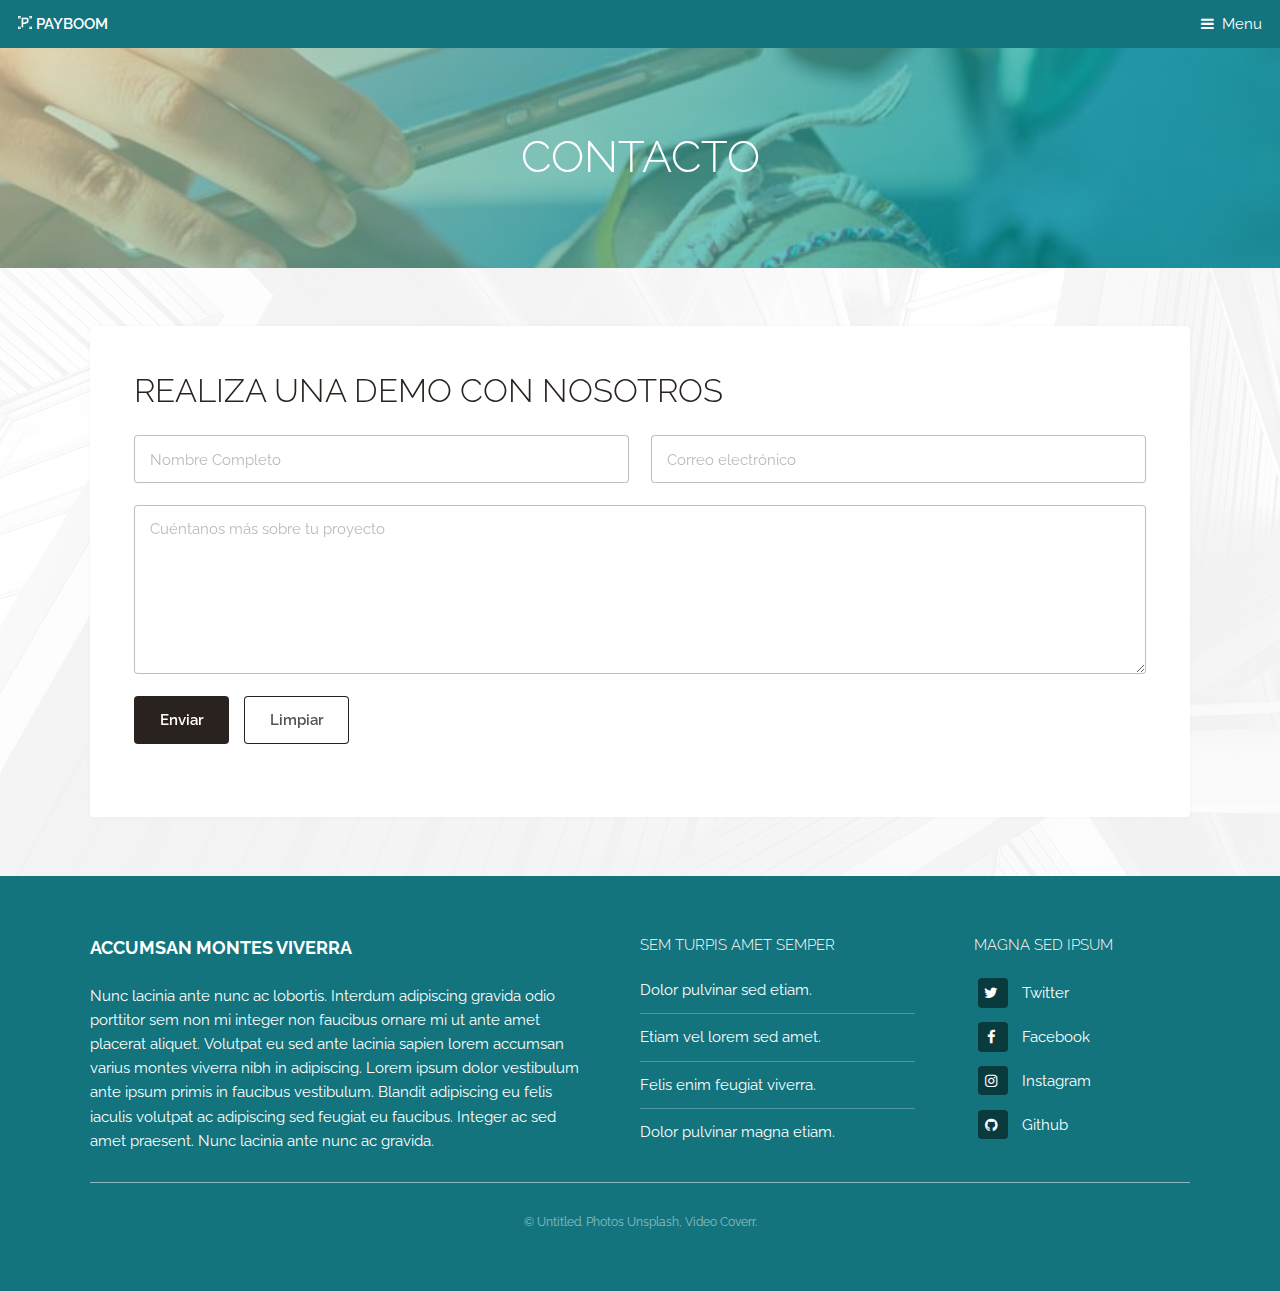
<file: generic.html>
<!DOCTYPE HTML>
<!--
	Industrious by TEMPLATED
	templated.co @templatedco
	Released for free under the Creative Commons Attribution 3.0 license (templated.co/license)
-->
<html>

<head>
	<title>PAYBOOM</title>
	<meta charset="utf-8" />
	<meta name="viewport" content="width=device-width, initial-scale=1, user-scalable=no" />
	<link rel="icon" type="image/png" href="images/flavicon.png">
	<meta name="description" content="" />
	<meta name="keywords" content="" />
	<link rel="stylesheet" href="assets/css/main.css" />
	<meta name="google-site-verification" content="z48ToynEl0K46MKiCW2M6bCkTtsG1cYD9GtFpRckdh0" />

	<!-- Global site tag (gtag.js) - Google Analytics -->
	<script async src="https://www.googletagmanager.com/gtag/js?id=G-PHQSEPRS6F"></script>
	<script>
	window.dataLayer = window.dataLayer || [];
	function gtag(){dataLayer.push(arguments);}
	gtag('js', new Date());

	gtag('config', 'G-PHQSEPRS6F');
	</script>
</head>

<body class="is-preload">

	<!-- Header -->
	<header id="header">
		<a class="logo" href="index.html"><img src="images/logo.png" height="28%"> PAYBOOM</a>
		<nav>
			<a href="#menu">Menu</a>
		</nav>
	</header>

	<!-- Nav -->
	<nav id="menu">
		<ul class="links">
			<li><a href="index.html">Inicio</a></li>
			<li><a href="generic.html">Contactanos</a></li>
		</ul>
	</nav>

	<!-- Heading -->
	<div id="heading">
		<h1>CONTACTO</h1>
	</div>

	<!-- Main -->
	<section id="main" class="wrapper">
		<div class="inner">
			<div class="content">
				<header>
					<h2>Realiza una demo con nosotros</h2>
				</header>

				<form method="post" action="#">
					<div class="row gtr-uniform">
						<div class="col-6 col-12-xsmall">
							<input type="text" name="name" id="name" value="" placeholder="Nombre Completo" />
						</div>
						<div class="col-6 col-12-xsmall">
							<input type="email" name="email" id="email" value="" placeholder="Correo electrónico" />
						</div>
						<!-- Break -->
						<!-- Break -->
						<div class="col-12">
							<textarea name="textarea" id="textarea" placeholder="Cuéntanos más sobre tu proyecto"
								rows="6"></textarea>
						</div>
						<!-- Break -->
						<div class="col-12">
							<ul class="actions">
								<li><input type="submit" value="Enviar" class="primary" /></li>
								<li><input type="reset" value="Limpiar" /></li>
							</ul>
						</div>
					</div>
				</form>
			</div>
		</div>
	</section>

	<!-- Footer -->
	<footer id="footer">
		<div class="inner">
			<div class="content">
				<section>
					<h3>Accumsan montes viverra</h3>
					<p>Nunc lacinia ante nunc ac lobortis. Interdum adipiscing gravida odio porttitor sem non mi integer
						non faucibus ornare mi ut ante amet placerat aliquet. Volutpat eu sed ante lacinia sapien lorem
						accumsan varius montes viverra nibh in adipiscing. Lorem ipsum dolor vestibulum ante ipsum
						primis in faucibus vestibulum. Blandit adipiscing eu felis iaculis volutpat ac adipiscing sed
						feugiat eu faucibus. Integer ac sed amet praesent. Nunc lacinia ante nunc ac gravida.</p>
				</section>
				<section>
					<h4>Sem turpis amet semper</h4>
					<ul class="alt">
						<li><a href="#">Dolor pulvinar sed etiam.</a></li>
						<li><a href="#">Etiam vel lorem sed amet.</a></li>
						<li><a href="#">Felis enim feugiat viverra.</a></li>
						<li><a href="#">Dolor pulvinar magna etiam.</a></li>
					</ul>
				</section>
				<section>
					<h4>Magna sed ipsum</h4>
					<ul class="plain">
						<li><a href="#"><i class="icon fa-twitter">&nbsp;</i>Twitter</a></li>
						<li><a href="#"><i class="icon fa-facebook">&nbsp;</i>Facebook</a></li>
						<li><a href="#"><i class="icon fa-instagram">&nbsp;</i>Instagram</a></li>
						<li><a href="#"><i class="icon fa-github">&nbsp;</i>Github</a></li>
					</ul>
				</section>
			</div>
			<div class="copyright">
				&copy; Untitled. Photos <a href="https://unsplash.co">Unsplash</a>, Video <a
					href="https://coverr.co">Coverr</a>.
			</div>
		</div>
	</footer>

	<!-- Scripts -->
	<script src="assets/js/jquery.min.js"></script>
	<script src="assets/js/browser.min.js"></script>
	<script src="assets/js/breakpoints.min.js"></script>
	<script src="assets/js/util.js"></script>
	<script src="assets/js/main.js"></script>

</body>

</html>
</file>
<file: assets/css/main.css>
@import url(font-awesome.min.css);
@import url("https://fonts.googleapis.com/css?family=Raleway:200,300,400,500,600");
/*
	Industrious by TEMPLATED
	templated.co @templatedco
	Released for free under the Creative Commons Attribution 3.0 license (templated.co/license)
*/
/* Basic */
@-ms-viewport {
  width: device-width; }
body {
  -ms-overflow-style: scrollbar; }

@media screen and (max-width: 480px) {
  html, body {
    min-width: 320px; } }
html {
  box-sizing: border-box; }

*, *:before, *:after {
  box-sizing: inherit; }

body {
  background: #ffffff; }
  body.is-preload *, body.is-preload *:before, body.is-preload *:after {
    -moz-animation: none !important;
    -webkit-animation: none !important;
    -ms-animation: none !important;
    animation: none !important;
    -moz-transition: none !important;
    -webkit-transition: none !important;
    -ms-transition: none !important;
    transition: none !important; }

html, body, div, span, applet, object,
iframe, h1, h2, h3, h4, h5, h6, p, blockquote,
pre, a, abbr, acronym, address, big, cite,
code, del, dfn, em, img, ins, kbd, q, s, samp,
small, strike, strong, sub, sup, tt, var, b,
u, i, center, dl, dt, dd, ol, ul, li, fieldset,
form, label, legend, table, caption, tbody,
tfoot, thead, tr, th, td, article, aside,
canvas, details, embed, figure, figcaption,
footer, header, hgroup, menu, nav, output, ruby,
section, summary, time, mark, audio, video {
  margin: 0;
  padding: 0;
  border: 0;
  font-size: 100%;
  font: inherit;
  vertical-align: baseline; }

article, aside, details, figcaption, figure,
footer, header, hgroup, menu, nav, section {
  display: block; }

body {
  line-height: 1; }

ol, ul {
  list-style: none; }

blockquote, q {
  quotes: none; }
  blockquote:before, blockquote:after, q:before, q:after {
    content: '';
    content: none; }

table {
  border-collapse: collapse;
  border-spacing: 0; }

body {
  -webkit-text-size-adjust: none; }

mark {
  background-color: transparent;
  color: inherit; }

input::-moz-focus-inner {
  border: 0;
  padding: 0; }

input, select, textarea {
  -moz-appearance: none;
  -webkit-appearance: none;
  -ms-appearance: none;
  appearance: none; }

/* Typography */
html {
  font-size: 13pt; }
  @media screen and (max-width: 1680px) {
    html {
      font-size: 11pt; } }
  @media screen and (max-width: 980px) {
    html {
      font-size: 12pt; } }
  @media screen and (max-width: 480px) {
    html {
      font-size: 11pt; } }

body {
  background-color: #ffffff;
  color: #29221F; }

body, input, select, textarea {
  font-family: "Raleway", Arial, Helvetica, sans-serif;
  font-weight: 400;
  font-size: 1rem;
  line-height: 1.65; }

a {
  -moz-transition: color 0.2s ease-in-out;
  -webkit-transition: color 0.2s ease-in-out;
  -ms-transition: color 0.2s ease-in-out;
  transition: color 0.2s ease-in-out;
  text-decoration: underline; }
  a:hover {
    text-decoration: none; }

strong, b {
  font-weight: 600; }

em, i {
  font-style: italic; }

p {
  margin: 0 0 2rem 0; }

header.special {
  text-align: center;
  margin-bottom: 4rem; }
  header.special p {
    max-width: 75%;
    margin-left: auto;
    margin-right: auto; }

h1, h2, h3, h4, h5, h6 {
  font-weight: 300;
  line-height: 1.5;
  text-transform: uppercase;
  margin: 0 0 1.5rem 0; }
  h1 a, h2 a, h3 a, h4 a, h5 a, h6 a {
    color: inherit;
    text-decoration: none; }

h1 {
  font-size: 3rem;
  line-height: 1.2; }

h2 {
  font-size: 2.25rem;
  line-height: 1.3; }

h3 {
  font-size: 1.25rem; 
  font-weight: revert;
}

h4 {
  font-size: 1rem; }

h5 {
  font-size: 0.9rem; }

h6 {
  font-size: 0.7rem; }

@media screen and (max-width: 736px) {
  h1 {
    font-size: 2.75rem;
    line-height: 1.3; }

  h2 {
    font-size: 1.75rem;
    line-height: 1.5; }

  h3 {
    font-size: 1.25rem; } }
sub {
  font-size: 0.8rem;
  position: relative;
  top: 0.5rem; }

sup {
  font-size: 0.8rem;
  position: relative;
  top: -0.5rem; }

blockquote {
  border-left: solid 0.5rem;
  font-style: italic;
  margin: 0 0 2rem 0;
  padding: 1rem 0 1rem 2rem; }

code {
  border-radius: 4px;
  border: solid 1px;
  font-family: "Courier New", monospace;
  font-size: 0.9rem;
  margin: 0 0.25rem;
  padding: 0.25rem 0.65rem; }

pre {
  -webkit-overflow-scrolling: touch;
  font-family: "Courier New", monospace;
  font-size: 0.9rem;
  margin: 0 0 2rem 0; }
  pre code {
    display: block;
    line-height: 1.75;
    padding: 1rem 1.5rem;
    overflow-x: auto; }

hr {
  border: 0;
  border-bottom: solid 1px;
  margin: 2rem 0; }
  hr.major {
    margin: 4rem 0; }

input, select, textarea {
  color: #555555; }

a {
  color: #13747D; }

strong, b {
  color: #555555; }

h1, h2, h3, h4, h5, h6 {
  color: #29221F; 
  stroke: darkolivegreen;
}

blockquote {
  border-left-color: rgba(0, 0, 0, 0.25); }

code {
  background: rgba(0, 0, 0, 0.075);
  border-color: rgba(0, 0, 0, 0.25); }

hr {
  border-bottom-color: rgba(0, 0, 0, 0.25); }

/* Inner */
.inner {
  margin: 0 auto;
  width: 75rem;
  max-width: calc(100% - 6rem); }
  @media screen and (max-width: 480px) {
    .inner {
      max-width: calc(100% - 3rem); } }

/* Button */
input[type="submit"],
input[type="reset"],
input[type="button"],
button,
.button {
  -moz-appearance: none;
  -webkit-appearance: none;
  -ms-appearance: none;
  appearance: none;
  -moz-transition: background-color 0.2s ease-in-out, box-shadow 0.2s ease-in-out, color 0.2s ease-in-out;
  -webkit-transition: background-color 0.2s ease-in-out, box-shadow 0.2s ease-in-out, color 0.2s ease-in-out;
  -ms-transition: background-color 0.2s ease-in-out, box-shadow 0.2s ease-in-out, color 0.2s ease-in-out;
  transition: background-color 0.2s ease-in-out, box-shadow 0.2s ease-in-out, color 0.2s ease-in-out;
  border: 0;
  border-radius: 4px;
  cursor: pointer;
  display: inline-block;
  font-weight: 600;
  height: 3.25rem;
  line-height: 3.25rem;
  padding: 0 1.75rem;
  text-align: center;
  text-decoration: none;
  white-space: nowrap; }
  input[type="submit"].small,
  input[type="reset"].small,
  input[type="button"].small,
  button.small,
  .button.small {
    font-size: 0.8rem;
    height: 2.4375rem;
    line-height: 2.4375rem;
    padding: 0 1.25rem; }
  input[type="submit"].large,
  input[type="reset"].large,
  input[type="button"].large,
  button.large,
  .button.large {
    font-size: 1.35rem;
    height: 4.0625rem;
    line-height: 4.0625rem;
    padding: 0 2rem; }
  input[type="submit"].wide,
  input[type="reset"].wide,
  input[type="button"].wide,
  button.wide,
  .button.wide {
    min-width: 13rem; }
  input[type="submit"].icon:before,
  input[type="reset"].icon:before,
  input[type="button"].icon:before,
  button.icon:before,
  .button.icon:before {
    margin-right: 0.5rem; }
  input[type="submit"].fit,
  input[type="reset"].fit,
  input[type="button"].fit,
  button.fit,
  .button.fit {
    width: 100%; }
  input[type="submit"].disabled, input[type="submit"]:disabled,
  input[type="reset"].disabled,
  input[type="reset"]:disabled,
  input[type="button"].disabled,
  input[type="button"]:disabled,
  button.disabled,
  button:disabled,
  .button.disabled,
  .button:disabled {
    pointer-events: none;
    opacity: 0.25; }

input[type="submit"],
input[type="reset"],
input[type="button"],
button,
.button {
  background-color: transparent;
  box-shadow: inset 0 0 0 1px #29221F;
  color: #555555 !important; }
  input[type="submit"]:hover,
  input[type="reset"]:hover,
  input[type="button"]:hover,
  button:hover,
  .button:hover {
    box-shadow: inset 0 0 0 1px #0ABFBC;
    color: #0ABFBC !important; }
    input[type="submit"]:hover:active,
    input[type="reset"]:hover:active,
    input[type="button"]:hover:active,
    button:hover:active,
    .button:hover:active {
      background-color: rgba(206, 27, 40, 0.25); }
  input[type="submit"].primary,
  input[type="reset"].primary,
  input[type="button"].primary,
  button.primary,
  .button.primary {
    box-shadow: none;
    background-color: #29221F;
    color: #ffffff !important; }
    input[type="submit"].primary:hover,
    input[type="reset"].primary:hover,
    input[type="button"].primary:hover,
    button.primary:hover,
    .button.primary:hover {
      background-color: #13747D;
      box-shadow: none; }
      input[type="submit"].primary:hover:active,
      input[type="reset"].primary:hover:active,
      input[type="button"].primary:hover:active,
      button.primary:hover:active,
      .button.primary:hover:active {
        background-color: #b71824; }

/* Form */
form {
  margin: 0 0 2rem 0; }

input[type="text"],
input[type="number"],
input[type="password"],
input[type="email"],
input[type="tel"],
input[type="search"],
input[type="url"],
select,
textarea {
  -moz-appearance: none;
  -webkit-appearance: none;
  -ms-appearance: none;
  appearance: none;
  border-radius: 4px;
  border: none;
  border: solid 1px;
  color: inherit;
  display: block;
  outline: 0;
  padding: 0 1rem;
  text-decoration: none;
  width: 100%; }
  input[type="text"]:invalid,
  input[type="number"]:invalid,
  input[type="password"]:invalid,
  input[type="email"]:invalid,
  input[type="tel"]:invalid,
  input[type="search"]:invalid,
  input[type="url"]:invalid,
  select:invalid,
  textarea:invalid {
    box-shadow: none; }

label {
  display: block;
  font-size: 1rem;
  font-weight: 600;
  margin: 0 0 1rem 0; }

input[type="text"],
input[type="number"],
input[type="password"],
input[type="email"],
input[type="tel"],
input[type="search"],
input[type="url"] {
  height: 3.25rem; }

select {
  background-size: 1.25rem;
  background-repeat: no-repeat;
  background-position: calc(100% - 1rem) center;
  height: 3.25rem;
  padding-right: 3.25rem;
  text-overflow: ellipsis; }
  select:focus::-ms-value {
    background-color: transparent; }
  select::-ms-expand {
    display: none; }

textarea {
  padding: 0.75rem 1rem; }

input[type="checkbox"],
input[type="radio"] {
  -moz-appearance: none;
  -webkit-appearance: none;
  -ms-appearance: none;
  appearance: none;
  display: block;
  float: left;
  margin-right: -2rem;
  opacity: 0;
  width: 1rem;
  z-index: -1; }
  input[type="checkbox"] + label,
  input[type="radio"] + label {
    text-decoration: none;
    cursor: pointer;
    display: inline-block;
    font-size: 1rem;
    font-weight: 400;
    padding-left: 2.825rem;
    padding-right: 0.875rem;
    position: relative; }
    input[type="checkbox"] + label:before,
    input[type="radio"] + label:before {
      -moz-osx-font-smoothing: grayscale;
      -webkit-font-smoothing: antialiased;
      font-family: FontAwesome;
      font-style: normal;
      font-weight: normal;
      text-transform: none !important; }
    input[type="checkbox"] + label:before,
    input[type="radio"] + label:before {
      border-radius: 4px;
      border: solid 1px;
      content: '';
      display: inline-block;
      height: 1.95rem;
      left: 0;
      line-height: 1.86875rem;
      position: absolute;
      text-align: center;
      top: -0.1625rem;
      width: 1.95rem; }
  input[type="checkbox"]:checked + label:before,
  input[type="radio"]:checked + label:before {
    content: '\f00c'; }

input[type="checkbox"] + label:before {
  border-radius: 4px; }

input[type="radio"] + label:before {
  border-radius: 100%; }

::-webkit-input-placeholder {
  opacity: 1.0; }

:-moz-placeholder {
  opacity: 1.0; }

::-moz-placeholder {
  opacity: 1.0; }

:-ms-input-placeholder {
  opacity: 1.0; }

label {
  color: #555555; }

input[type="text"],
input[type="number"],
input[type="password"],
input[type="email"],
input[type="tel"],
input[type="search"],
input[type="url"],
select,
textarea {
  /*! background-color: rgba(0, 0, 0, 0.075); */
  border-color: rgba(0, 0, 0, 0.25); }
  input[type="text"]:focus,
  input[type="number"]:focus,
  input[type="password"]:focus,
  input[type="email"]:focus,
  input[type="tel"]:focus,
  input[type="search"]:focus,
  input[type="url"]:focus,
  select:focus,
  textarea:focus {
    border-color: #0ABFBC;
    box-shadow: 0 0 0 1px #0ABFBC; }

select {
  background-image: url("data:image/svg+xml;charset=utf8,%3Csvg xmlns='http://www.w3.org/2000/svg' width='40' height='40' preserveAspectRatio='none' viewBox='0 0 40 40'%3E%3Cpath d='M9.4,12.3l10.4,10.4l10.4-10.4c0.2-0.2,0.5-0.4,0.9-0.4c0.3,0,0.6,0.1,0.9,0.4l3.3,3.3c0.2,0.2,0.4,0.5,0.4,0.9 c0,0.4-0.1,0.6-0.4,0.9L20.7,31.9c-0.2,0.2-0.5,0.4-0.9,0.4c-0.3,0-0.6-0.1-0.9-0.4L4.3,17.3c-0.2-0.2-0.4-0.5-0.4-0.9 c0-0.4,0.1-0.6,0.4-0.9l3.3-3.3c0.2-0.2,0.5-0.4,0.9-0.4S9.1,12.1,9.4,12.3z' fill='rgba(0, 0, 0, 0.25)' /%3E%3C/svg%3E"); }
  select option {
    color: #444444;
    background-color: #ffffff; }

input[type="checkbox"] + label,
input[type="radio"] + label {
  color: #444444; }
  input[type="checkbox"] + label:before,
  input[type="radio"] + label:before {
    background: rgba(0, 0, 0, 0.075);
    border-color: rgba(0, 0, 0, 0.25); }
input[type="checkbox"]:checked + label:before,
input[type="radio"]:checked + label:before {
  background-color: #ce1b28;
  border-color: #ce1b28;
  color: #ffffff; }
input[type="checkbox"]:focus + label:before,
input[type="radio"]:focus + label:before {
  border-color: #ce1b28;
  box-shadow: 0 0 0 1px #ce1b28; }

::-webkit-input-placeholder {
  color: #bbbbbb !important; }

:-moz-placeholder {
  color: #bbbbbb !important; }

::-moz-placeholder {
  color: #bbbbbb !important; }

:-ms-input-placeholder {
  color: #bbbbbb !important; }

/* List */
ol {
  list-style: decimal;
  margin: 0 0 2rem 0;
  padding-left: 1.25rem; }
  ol li {
    padding-left: 0.25rem; }

ul {
  list-style: disc;
  margin: 0 0 2rem 0;
  padding-left: 1rem; }
  ul li {
    padding-left: 0.325rem; }
  ul.plain {
    list-style: none;
    padding-left: 0; }
    ul.plain li {
      margin-bottom: 1rem; }
      ul.plain li .icon {
        border-radius: 4px;
        color: #ffffff;
        display: inline-block;
        margin-right: 1rem;
        text-align: center;
        width: 2rem;
        height: 2rem;
        line-height: 2rem;
        background: rgba(0, 0, 0, 0.5); }
  ul.alt {
    list-style: none;
    padding-left: 0; }
    ul.alt li {
      border-top: solid 1px;
      padding: 0.75rem 0; }
      ul.alt li:first-child {
        border-top: 0;
        padding-top: 0; }
      ul.alt li:last-child {
        padding-bottom: 0; }

dl {
  margin: 0 0 2rem 0; }
  dl dt {
    display: block;
    font-weight: 600;
    margin: 0 0 1rem 0; }
  dl dd {
    margin-left: 1.5rem; }

ul.alt li {
  border-top-color: rgba(0, 0, 0, 0.25); }

/* Table */
.table-wrapper {
  -webkit-overflow-scrolling: touch;
  overflow-x: auto; }

table {
  margin: 0 0 2rem 0;
  width: 100%; }
  table tbody tr {
    border: solid 1px;
    border-left: 0;
    border-right: 0; }
  table td {
    padding: 0.75rem 0.75rem; }
  table th {
    font-size: 0.9rem;
    font-weight: 600;
    padding: 0 0.75rem 0.75rem 0.75rem;
    text-align: left; }
  table thead {
    border-bottom: solid 2px; }
  table tfoot {
    border-top: solid 2px; }
  table.alt {
    border-collapse: separate; }
    table.alt tbody tr td {
      border: solid 1px;
      border-left-width: 0;
      border-top-width: 0; }
      table.alt tbody tr td:first-child {
        border-left-width: 1px; }
    table.alt tbody tr:first-child td {
      border-top-width: 1px; }
    table.alt thead {
      border-bottom: 0; }
    table.alt tfoot {
      border-top: 0; }

table tbody tr {
  border-color: rgba(0, 0, 0, 0.25); }
  table tbody tr:nth-child(2n + 1) {
    background-color: rgba(0, 0, 0, 0.075); }
table th {
  color: #555555; }
table thead {
  border-bottom-color: rgba(0, 0, 0, 0.25); }
table tfoot {
  border-top-color: rgba(0, 0, 0, 0.25); }
table.alt tbody tr td {
  border-color: rgba(0, 0, 0, 0.25); }

/* Highlights */
.highlights {
  width: 100%;
  margin: 2.5rem 0;
  display: -moz-flex;
  display: -webkit-flex;
  display: -ms-flex;
  display: flex;
  -moz-flex-wrap: wrap;
  -webkit-flex-wrap: wrap;
  -ms-flex-wrap: wrap;
  flex-wrap: wrap;
  -moz-align-items: -moz-stretch;
  -webkit-align-items: -webkit-stretch;
  -ms-align-items: -ms-stretch;
  align-items: stretch; }
  .highlights > * {
    -moz-flex-shrink: 1;
    -webkit-flex-shrink: 1;
    -ms-flex-shrink: 1;
    flex-shrink: 1;
    -moz-flex-grow: 0;
    -webkit-flex-grow: 0;
    -ms-flex-grow: 0;
    flex-grow: 0; }
  .highlights > * {
    width: 33.3333333333%; }
  .highlights > * {
    padding: 1.5rem;
    width: calc(33.3333333333% + 1rem); }
  .highlights > :nth-child(-n + 3) {
    padding-top: 0; }
  .highlights > :nth-last-child(-n + 3) {
    padding-bottom: 0; }
  .highlights > :nth-child(3n + 1) {
    padding-left: 0; }
  .highlights > :nth-child(3n) {
    padding-right: 0; }
  .highlights > :nth-child(3n + 1),
  .highlights > :nth-child(3n) {
    width: calc(33.3333333333% + -0.5rem); }
  .highlights .content {
    border-radius: 4px;
    height: 100%;
    padding: 3rem;
    text-align: center; 
    color: #29221F;
}
    .highlights .content .icon {
      font-size: 5rem; }
  .highlights > div > :last-child {
    margin-bottom: 0; }
  @media screen and (max-width: 980px) {
    .highlights > * {
      width: 50%; }
    .highlights > * {
      padding: 1rem;
      width: calc(33.3333333333% + 0.6666666667rem); }
    .highlights > :nth-child(-n + 3) {
      padding-top: 1rem; }
    .highlights > :nth-last-child(-n + 3) {
      padding-bottom: 1rem; }
    .highlights > :nth-child(3n + 1) {
      padding-left: 1rem; }
    .highlights > :nth-child(3n) {
      padding-right: 1rem; }
    .highlights > :nth-child(3n + 1),
    .highlights > :nth-child(3n) {
      padding: 1rem;
      width: calc(50% + 1rem); }
    .highlights > * {
      padding: 1rem;
      width: calc(50% + 1rem); }
    .highlights > :nth-child(-n + 2) {
      padding-top: 0; }
    .highlights > :nth-last-child(-n + 2) {
      padding-bottom: 0; }
    .highlights > :nth-child(2n + 1) {
      padding-left: 0; }
    .highlights > :nth-child(2n) {
      padding-right: 0; }
    .highlights > :nth-child(2n + 1),
    .highlights > :nth-child(2n) {
      width: calc(50% + 0rem); }
    .highlights .content {
      padding: 2rem; } }
  @media screen and (max-width: 736px) {
    .highlights > * {
      width: 100%; }
    .highlights > * {
      padding: 1rem;
      width: calc(33.3333333333% + 0.6666666667rem); }
    .highlights > :nth-child(-n + 3) {
      padding-top: 1rem; }
    .highlights > :nth-last-child(-n + 3) {
      padding-bottom: 1rem; }
    .highlights > :nth-child(3n + 1) {
      padding-left: 1rem; }
    .highlights > :nth-child(3n) {
      padding-right: 1rem; }
    .highlights > :nth-child(3n + 1),
    .highlights > :nth-child(3n) {
      padding: 1rem;
      width: calc(100% + 2rem); }
    .highlights > * {
      padding: 1rem;
      width: calc(50% + 1rem); }
    .highlights > :nth-child(-n + 2) {
      padding-top: 1rem; }
    .highlights > :nth-last-child(-n + 2) {
      padding-bottom: 1rem; }
    .highlights > :nth-child(2n + 1) {
      padding-left: 1rem; }
    .highlights > :nth-child(2n) {
      padding-right: 1rem; }
    .highlights > :nth-child(2n + 1),
    .highlights > :nth-child(2n) {
      padding: 1rem;
      width: calc(100% + 2rem); }
    .highlights > * {
      padding: 1rem;
      width: calc(100% + 2rem); }
    .highlights > :nth-child(-n + 1) {
      padding-top: 0; }
    .highlights > :nth-last-child(-n + 1) {
      padding-bottom: 0; }
    .highlights > :nth-child(1n + 1) {
      padding-left: 0; }
    .highlights > :nth-child(1n) {
      padding-right: 0; }
    .highlights > :nth-child(1n + 1),
    .highlights > :nth-child(1n) {
      width: calc(100% + 1rem); } }

.highlights .content {
  background: ;
  box-shadow: 0px 0px 4px 1px rgba(0, 0, 0, 1); }

/* Testimonials */
.testimonials {
  margin: 2.5rem 0;
  width: 100%;
  display: -moz-flex;
  display: -webkit-flex;
  display: -ms-flex;
  display: flex;
  -moz-flex-wrap: wrap;
  -webkit-flex-wrap: wrap;
  -ms-flex-wrap: wrap;
  flex-wrap: wrap;
  -moz-align-items: -moz-stretch;
  -webkit-align-items: -webkit-stretch;
  -ms-align-items: -ms-stretch;
  align-items: stretch; }
  .testimonials > * {
    -moz-flex-shrink: 1;
    -webkit-flex-shrink: 1;
    -ms-flex-shrink: 1;
    flex-shrink: 1;
    -moz-flex-grow: 0;
    -webkit-flex-grow: 0;
    -ms-flex-grow: 0;
    flex-grow: 0; }
  .testimonials > * {
    width: 33.3333333333%; }
  .testimonials > * {
    padding: 1.5rem;
    width: calc(33.3333333333% + 1rem); }
  .testimonials > :nth-child(-n + 3) {
    padding-top: 0; }
  .testimonials > :nth-last-child(-n + 3) {
    padding-bottom: 0; }
  .testimonials > :nth-child(3n + 1) {
    padding-left: 0; }
  .testimonials > :nth-child(3n) {
    padding-right: 0; }
  .testimonials > :nth-child(3n + 1),
  .testimonials > :nth-child(3n) {
    width: calc(33.3333333333% + -0.5rem); }
  .testimonials .content {
    border-radius: 4px;
    height: 100%;
    padding: 3rem; }
    .testimonials .content .author {
      display: -moz-flex;
      display: -webkit-flex;
      display: -ms-flex;
      display: flex;
      -moz-align-items: center;
      -webkit-align-items: center;
      -ms-align-items: center;
      align-items: center; }
      .testimonials .content .author blockquote {
        margin: 0; }
      .testimonials .content .author .image {
        margin-right: 2rem;
        width: 20%; }
        .testimonials .content .author .image img {
          border-radius: 100%;
          max-width: 100%; }
    .testimonials .content .credit {
      font-size: 0.75rem; }
    .testimonials .content p:last-child {
      margin: 0; }
  .testimonials > div > :last-child {
    margin-bottom: 0; }
  @media screen and (max-width: 980px) {
    .testimonials > * {
      width: 50%; }
    .testimonials > * {
      padding: 1rem;
      width: calc(33.3333333333% + 0.6666666667rem); }
    .testimonials > :nth-child(-n + 3) {
      padding-top: 1rem; }
    .testimonials > :nth-last-child(-n + 3) {
      padding-bottom: 1rem; }
    .testimonials > :nth-child(3n + 1) {
      padding-left: 1rem; }
    .testimonials > :nth-child(3n) {
      padding-right: 1rem; }
    .testimonials > :nth-child(3n + 1),
    .testimonials > :nth-child(3n) {
      padding: 1rem;
      width: calc(50% + 1rem); }
    .testimonials > * {
      padding: 1rem;
      width: calc(50% + 1rem); }
    .testimonials > :nth-child(-n + 2) {
      padding-top: 0; }
    .testimonials > :nth-last-child(-n + 2) {
      padding-bottom: 0; }
    .testimonials > :nth-child(2n + 1) {
      padding-left: 0; }
    .testimonials > :nth-child(2n) {
      padding-right: 0; }
    .testimonials > :nth-child(2n + 1),
    .testimonials > :nth-child(2n) {
      width: calc(50% + 0rem); }
    .testimonials .content {
      padding: 2rem; } }
  @media screen and (max-width: 736px) {
    .testimonials > * {
      width: 100%; }
    .testimonials > * {
      padding: 1rem;
      width: calc(33.3333333333% + 0.6666666667rem); }
    .testimonials > :nth-child(-n + 3) {
      padding-top: 1rem; }
    .testimonials > :nth-last-child(-n + 3) {
      padding-bottom: 1rem; }
    .testimonials > :nth-child(3n + 1) {
      padding-left: 1rem; }
    .testimonials > :nth-child(3n) {
      padding-right: 1rem; }
    .testimonials > :nth-child(3n + 1),
    .testimonials > :nth-child(3n) {
      padding: 1rem;
      width: calc(100% + 2rem); }
    .testimonials > * {
      padding: 1rem;
      width: calc(50% + 1rem); }
    .testimonials > :nth-child(-n + 2) {
      padding-top: 1rem; }
    .testimonials > :nth-last-child(-n + 2) {
      padding-bottom: 1rem; }
    .testimonials > :nth-child(2n + 1) {
      padding-left: 1rem; }
    .testimonials > :nth-child(2n) {
      padding-right: 1rem; }
    .testimonials > :nth-child(2n + 1),
    .testimonials > :nth-child(2n) {
      padding: 1rem;
      width: calc(100% + 2rem); }
    .testimonials > * {
      padding: 1rem;
      width: calc(100% + 2rem); }
    .testimonials > :nth-child(-n + 1) {
      padding-top: 0; }
    .testimonials > :nth-last-child(-n + 1) {
      padding-bottom: 0; }
    .testimonials > :nth-child(1n + 1) {
      padding-left: 0; }
    .testimonials > :nth-child(1n) {
      padding-right: 0; }
    .testimonials > :nth-child(1n + 1),
    .testimonials > :nth-child(1n) {
      width: calc(100% + 1rem); } }

.testimonials .content {
  background: #ffffff;
  box-shadow: 0px 0px 4px 1px rgba(0, 0, 0, 0.025); }
  .testimonials .content .credit strong {
    color: #ce1b28; }

/* Actions */
ul.actions {
  display: -moz-flex;
  display: -webkit-flex;
  display: -ms-flex;
  display: flex;
  cursor: default;
  list-style: none;
  margin-left: -1rem;
  padding-left: 0; }
  ul.actions li {
    padding: 0 0 0 1rem;
    vertical-align: middle; }
  ul.actions.special {
    -moz-justify-content: center;
    -webkit-justify-content: center;
    -ms-justify-content: center;
    justify-content: center;
    width: calc(100% + 1rem); }
  ul.actions.stacked {
    -moz-flex-direction: column;
    -webkit-flex-direction: column;
    -ms-flex-direction: column;
    flex-direction: column;
    margin-left: 0; }
    ul.actions.stacked li {
      padding: 1.3rem 0 0 0; }
      ul.actions.stacked li:first-child {
        padding-top: 0; }
  ul.actions.fit {
    width: calc(100% + 1rem); }
    ul.actions.fit li {
      -moz-flex-grow: 1;
      -webkit-flex-grow: 1;
      -ms-flex-grow: 1;
      flex-grow: 1;
      -moz-flex-shrink: 1;
      -webkit-flex-shrink: 1;
      -ms-flex-shrink: 1;
      flex-shrink: 1;
      width: 100%; }
      ul.actions.fit li > * {
        width: 100%; }
    ul.actions.fit.stacked {
      width: 100%; }
  @media screen and (max-width: 480px) {
    ul.actions:not(.fixed) {
      -moz-flex-direction: column;
      -webkit-flex-direction: column;
      -ms-flex-direction: column;
      flex-direction: column;
      margin-left: 0;
      width: 100% !important; }
      ul.actions:not(.fixed) li {
        -moz-flex-grow: 1;
        -webkit-flex-grow: 1;
        -ms-flex-grow: 1;
        flex-grow: 1;
        -moz-flex-shrink: 1;
        -webkit-flex-shrink: 1;
        -ms-flex-shrink: 1;
        flex-shrink: 1;
        padding: 1rem 0 0 0;
        text-align: center;
        width: 100%; }
        ul.actions:not(.fixed) li > * {
          width: 100%; }
        ul.actions:not(.fixed) li:first-child {
          padding-top: 0; }
        ul.actions:not(.fixed) li input[type="submit"],
        ul.actions:not(.fixed) li input[type="reset"],
        ul.actions:not(.fixed) li input[type="button"],
        ul.actions:not(.fixed) li button,
        ul.actions:not(.fixed) li .button {
          width: 100%; }
          ul.actions:not(.fixed) li input[type="submit"].icon:before,
          ul.actions:not(.fixed) li input[type="reset"].icon:before,
          ul.actions:not(.fixed) li input[type="button"].icon:before,
          ul.actions:not(.fixed) li button.icon:before,
          ul.actions:not(.fixed) li .button.icon:before {
            margin-left: -0.5rem; } }

/* Grid */
.row {
  display: flex;
  flex-wrap: wrap;
  box-sizing: border-box; }
  .row > * {
    box-sizing: border-box; }
  .row.gtr-uniform > * > :last-child {
    margin-bottom: 0; }

.row > .imp {
  order: -1; }
.row > .col-1 {
  width: 8.3333333333%; }
.row > .off-1 {
  margin-left: 8.3333333333%; }
.row > .col-2 {
  width: 16.6666666667%; }
.row > .off-2 {
  margin-left: 16.6666666667%; }
.row > .col-3 {
  width: 25%; }
.row > .off-3 {
  margin-left: 25%; }
.row > .col-4 {
  width: 33.3333333333%; }
.row > .off-4 {
  margin-left: 33.3333333333%; }
.row > .col-5 {
  width: 41.6666666667%; }
.row > .off-5 {
  margin-left: 41.6666666667%; }
.row > .col-6 {
  width: 50%; }
.row > .off-6 {
  margin-left: 50%; }
.row > .col-7 {
  width: 58.3333333333%; }
.row > .off-7 {
  margin-left: 58.3333333333%; }
.row > .col-8 {
  width: 66.6666666667%; }
.row > .off-8 {
  margin-left: 66.6666666667%; }
.row > .col-9 {
  width: 75%; }
.row > .off-9 {
  margin-left: 75%; }
.row > .col-10 {
  width: 83.3333333333%; }
.row > .off-10 {
  margin-left: 83.3333333333%; }
.row > .col-11 {
  width: 91.6666666667%; }
.row > .off-11 {
  margin-left: 91.6666666667%; }
.row > .col-12 {
  width: 100%; }
.row > .off-12 {
  margin-left: 100%; }
.row.gtr-0 {
  margin-top: 0;
  margin-left: 0rem; }
  .row.gtr-0 > * {
    padding: 0 0 0 0rem; }
  .row.gtr-0.gtr-uniform {
    margin-top: 0rem; }
    .row.gtr-0.gtr-uniform > * {
      padding-top: 0rem; }
.row.gtr-25 {
  margin-top: 0;
  margin-left: -0.75rem; }
  .row.gtr-25 > * {
    padding: 0 0 0 0.75rem; }
  .row.gtr-25.gtr-uniform {
    margin-top: -0.75rem; }
    .row.gtr-25.gtr-uniform > * {
      padding-top: 0.75rem; }
.row.gtr-50 {
  margin-top: 0;
  margin-left: -1.5rem; }
  .row.gtr-50 > * {
    padding: 0 0 0 1.5rem; }
  .row.gtr-50.gtr-uniform {
    margin-top: -1.5rem; }
    .row.gtr-50.gtr-uniform > * {
      padding-top: 1.5rem; }
.row {
  margin-top: 0;
  margin-left: -3rem; }
  .row > * {
    padding: 0 0 0 3rem; }
  .row.gtr-uniform {
    margin-top: -3rem; }
    .row.gtr-uniform > * {
      padding-top: 3rem; }
.row.gtr-150 {
  margin-top: 0;
  margin-left: -4.5rem; }
  .row.gtr-150 > * {
    padding: 0 0 0 4.5rem; }
  .row.gtr-150.gtr-uniform {
    margin-top: -4.5rem; }
    .row.gtr-150.gtr-uniform > * {
      padding-top: 4.5rem; }
.row.gtr-200 {
  margin-top: 0;
  margin-left: -6rem; }
  .row.gtr-200 > * {
    padding: 0 0 0 6rem; }
  .row.gtr-200.gtr-uniform {
    margin-top: -6rem; }
    .row.gtr-200.gtr-uniform > * {
      padding-top: 6rem; }

@media screen and (max-width: 1680px) {
  .row {
    display: flex;
    flex-wrap: wrap;
    box-sizing: border-box; }
    .row > * {
      box-sizing: border-box; }
    .row.gtr-uniform > * > :last-child {
      margin-bottom: 0; }

  .row > .imp-xlarge {
    order: -1; }
  .row > .col-1-xlarge {
    width: 8.3333333333%; }
  .row > .off-1-xlarge {
    margin-left: 8.3333333333%; }
  .row > .col-2-xlarge {
    width: 16.6666666667%; }
  .row > .off-2-xlarge {
    margin-left: 16.6666666667%; }
  .row > .col-3-xlarge {
    width: 25%; }
  .row > .off-3-xlarge {
    margin-left: 25%; }
  .row > .col-4-xlarge {
    width: 33.3333333333%; }
  .row > .off-4-xlarge {
    margin-left: 33.3333333333%; }
  .row > .col-5-xlarge {
    width: 41.6666666667%; }
  .row > .off-5-xlarge {
    margin-left: 41.6666666667%; }
  .row > .col-6-xlarge {
    width: 50%; }
  .row > .off-6-xlarge {
    margin-left: 50%; }
  .row > .col-7-xlarge {
    width: 58.3333333333%; }
  .row > .off-7-xlarge {
    margin-left: 58.3333333333%; }
  .row > .col-8-xlarge {
    width: 66.6666666667%; }
  .row > .off-8-xlarge {
    margin-left: 66.6666666667%; }
  .row > .col-9-xlarge {
    width: 75%; }
  .row > .off-9-xlarge {
    margin-left: 75%; }
  .row > .col-10-xlarge {
    width: 83.3333333333%; }
  .row > .off-10-xlarge {
    margin-left: 83.3333333333%; }
  .row > .col-11-xlarge {
    width: 91.6666666667%; }
  .row > .off-11-xlarge {
    margin-left: 91.6666666667%; }
  .row > .col-12-xlarge {
    width: 100%; }
  .row > .off-12-xlarge {
    margin-left: 100%; }
  .row.gtr-0 {
    margin-top: 0;
    margin-left: 0rem; }
    .row.gtr-0 > * {
      padding: 0 0 0 0rem; }
    .row.gtr-0.gtr-uniform {
      margin-top: 0rem; }
      .row.gtr-0.gtr-uniform > * {
        padding-top: 0rem; }
  .row.gtr-25 {
    margin-top: 0;
    margin-left: -0.75rem; }
    .row.gtr-25 > * {
      padding: 0 0 0 0.75rem; }
    .row.gtr-25.gtr-uniform {
      margin-top: -0.75rem; }
      .row.gtr-25.gtr-uniform > * {
        padding-top: 0.75rem; }
  .row.gtr-50 {
    margin-top: 0;
    margin-left: -1.5rem; }
    .row.gtr-50 > * {
      padding: 0 0 0 1.5rem; }
    .row.gtr-50.gtr-uniform {
      margin-top: -1.5rem; }
      .row.gtr-50.gtr-uniform > * {
        padding-top: 1.5rem; }
  .row {
    margin-top: 0;
    margin-left: -3rem; }
    .row > * {
      padding: 0 0 0 3rem; }
    .row.gtr-uniform {
      margin-top: -3rem; }
      .row.gtr-uniform > * {
        padding-top: 3rem; }
  .row.gtr-150 {
    margin-top: 0;
    margin-left: -4.5rem; }
    .row.gtr-150 > * {
      padding: 0 0 0 4.5rem; }
    .row.gtr-150.gtr-uniform {
      margin-top: -4.5rem; }
      .row.gtr-150.gtr-uniform > * {
        padding-top: 4.5rem; }
  .row.gtr-200 {
    margin-top: 0;
    margin-left: -6rem; }
    .row.gtr-200 > * {
      padding: 0 0 0 6rem; }
    .row.gtr-200.gtr-uniform {
      margin-top: -6rem; }
      .row.gtr-200.gtr-uniform > * {
        padding-top: 6rem; } }
@media screen and (max-width: 1280px) {
  .row {
    display: flex;
    flex-wrap: wrap;
    box-sizing: border-box; }
    .row > * {
      box-sizing: border-box; }
    .row.gtr-uniform > * > :last-child {
      margin-bottom: 0; }

  .row > .imp-large {
    order: -1; }
  .row > .col-1-large {
    width: 8.3333333333%; }
  .row > .off-1-large {
    margin-left: 8.3333333333%; }
  .row > .col-2-large {
    width: 16.6666666667%; }
  .row > .off-2-large {
    margin-left: 16.6666666667%; }
  .row > .col-3-large {
    width: 25%; }
  .row > .off-3-large {
    margin-left: 25%; }
  .row > .col-4-large {
    width: 33.3333333333%; }
  .row > .off-4-large {
    margin-left: 33.3333333333%; }
  .row > .col-5-large {
    width: 41.6666666667%; }
  .row > .off-5-large {
    margin-left: 41.6666666667%; }
  .row > .col-6-large {
    width: 50%; }
  .row > .off-6-large {
    margin-left: 50%; }
  .row > .col-7-large {
    width: 58.3333333333%; }
  .row > .off-7-large {
    margin-left: 58.3333333333%; }
  .row > .col-8-large {
    width: 66.6666666667%; }
  .row > .off-8-large {
    margin-left: 66.6666666667%; }
  .row > .col-9-large {
    width: 75%; }
  .row > .off-9-large {
    margin-left: 75%; }
  .row > .col-10-large {
    width: 83.3333333333%; }
  .row > .off-10-large {
    margin-left: 83.3333333333%; }
  .row > .col-11-large {
    width: 91.6666666667%; }
  .row > .off-11-large {
    margin-left: 91.6666666667%; }
  .row > .col-12-large {
    width: 100%; }
  .row > .off-12-large {
    margin-left: 100%; }
  .row.gtr-0 {
    margin-top: 0;
    margin-left: 0rem; }
    .row.gtr-0 > * {
      padding: 0 0 0 0rem; }
    .row.gtr-0.gtr-uniform {
      margin-top: 0rem; }
      .row.gtr-0.gtr-uniform > * {
        padding-top: 0rem; }
  .row.gtr-25 {
    margin-top: 0;
    margin-left: -0.375rem; }
    .row.gtr-25 > * {
      padding: 0 0 0 0.375rem; }
    .row.gtr-25.gtr-uniform {
      margin-top: -0.375rem; }
      .row.gtr-25.gtr-uniform > * {
        padding-top: 0.375rem; }
  .row.gtr-50 {
    margin-top: 0;
    margin-left: -0.75rem; }
    .row.gtr-50 > * {
      padding: 0 0 0 0.75rem; }
    .row.gtr-50.gtr-uniform {
      margin-top: -0.75rem; }
      .row.gtr-50.gtr-uniform > * {
        padding-top: 0.75rem; }
  .row {
    margin-top: 0;
    margin-left: -1.5rem; }
    .row > * {
      padding: 0 0 0 1.5rem; }
    .row.gtr-uniform {
      margin-top: -1.5rem; }
      .row.gtr-uniform > * {
        padding-top: 1.5rem; }
  .row.gtr-150 {
    margin-top: 0;
    margin-left: -2.25rem; }
    .row.gtr-150 > * {
      padding: 0 0 0 2.25rem; }
    .row.gtr-150.gtr-uniform {
      margin-top: -2.25rem; }
      .row.gtr-150.gtr-uniform > * {
        padding-top: 2.25rem; }
  .row.gtr-200 {
    margin-top: 0;
    margin-left: -3rem; }
    .row.gtr-200 > * {
      padding: 0 0 0 3rem; }
    .row.gtr-200.gtr-uniform {
      margin-top: -3rem; }
      .row.gtr-200.gtr-uniform > * {
        padding-top: 3rem; } }
@media screen and (max-width: 980px) {
  .row {
    display: flex;
    flex-wrap: wrap;
    box-sizing: border-box; }
    .row > * {
      box-sizing: border-box; }
    .row.gtr-uniform > * > :last-child {
      margin-bottom: 0; }

  .row > .imp-medium {
    order: -1; }
  .row > .col-1-medium {
    width: 8.3333333333%; }
  .row > .off-1-medium {
    margin-left: 8.3333333333%; }
  .row > .col-2-medium {
    width: 16.6666666667%; }
  .row > .off-2-medium {
    margin-left: 16.6666666667%; }
  .row > .col-3-medium {
    width: 25%; }
  .row > .off-3-medium {
    margin-left: 25%; }
  .row > .col-4-medium {
    width: 33.3333333333%; }
  .row > .off-4-medium {
    margin-left: 33.3333333333%; }
  .row > .col-5-medium {
    width: 41.6666666667%; }
  .row > .off-5-medium {
    margin-left: 41.6666666667%; }
  .row > .col-6-medium {
    width: 50%; }
  .row > .off-6-medium {
    margin-left: 50%; }
  .row > .col-7-medium {
    width: 58.3333333333%; }
  .row > .off-7-medium {
    margin-left: 58.3333333333%; }
  .row > .col-8-medium {
    width: 66.6666666667%; }
  .row > .off-8-medium {
    margin-left: 66.6666666667%; }
  .row > .col-9-medium {
    width: 75%; }
  .row > .off-9-medium {
    margin-left: 75%; }
  .row > .col-10-medium {
    width: 83.3333333333%; }
  .row > .off-10-medium {
    margin-left: 83.3333333333%; }
  .row > .col-11-medium {
    width: 91.6666666667%; }
  .row > .off-11-medium {
    margin-left: 91.6666666667%; }
  .row > .col-12-medium {
    width: 100%; }
  .row > .off-12-medium {
    margin-left: 100%; }
  .row.gtr-0 {
    margin-top: 0;
    margin-left: 0rem; }
    .row.gtr-0 > * {
      padding: 0 0 0 0rem; }
    .row.gtr-0.gtr-uniform {
      margin-top: 0rem; }
      .row.gtr-0.gtr-uniform > * {
        padding-top: 0rem; }
  .row.gtr-25 {
    margin-top: 0;
    margin-left: -0.375rem; }
    .row.gtr-25 > * {
      padding: 0 0 0 0.375rem; }
    .row.gtr-25.gtr-uniform {
      margin-top: -0.375rem; }
      .row.gtr-25.gtr-uniform > * {
        padding-top: 0.375rem; }
  .row.gtr-50 {
    margin-top: 0;
    margin-left: -0.75rem; }
    .row.gtr-50 > * {
      padding: 0 0 0 0.75rem; }
    .row.gtr-50.gtr-uniform {
      margin-top: -0.75rem; }
      .row.gtr-50.gtr-uniform > * {
        padding-top: 0.75rem; }
  .row {
    margin-top: 0;
    margin-left: -1.5rem; }
    .row > * {
      padding: 0 0 0 1.5rem; }
    .row.gtr-uniform {
      margin-top: -1.5rem; }
      .row.gtr-uniform > * {
        padding-top: 1.5rem; }
  .row.gtr-150 {
    margin-top: 0;
    margin-left: -2.25rem; }
    .row.gtr-150 > * {
      padding: 0 0 0 2.25rem; }
    .row.gtr-150.gtr-uniform {
      margin-top: -2.25rem; }
      .row.gtr-150.gtr-uniform > * {
        padding-top: 2.25rem; }
  .row.gtr-200 {
    margin-top: 0;
    margin-left: -3rem; }
    .row.gtr-200 > * {
      padding: 0 0 0 3rem; }
    .row.gtr-200.gtr-uniform {
      margin-top: -3rem; }
      .row.gtr-200.gtr-uniform > * {
        padding-top: 3rem; } }
@media screen and (max-width: 736px) {
  .row {
    display: flex;
    flex-wrap: wrap;
    box-sizing: border-box; }
    .row > * {
      box-sizing: border-box; }
    .row.gtr-uniform > * > :last-child {
      margin-bottom: 0; }

  .row > .imp-small {
    order: -1; }
  .row > .col-1-small {
    width: 8.3333333333%; }
  .row > .off-1-small {
    margin-left: 8.3333333333%; }
  .row > .col-2-small {
    width: 16.6666666667%; }
  .row > .off-2-small {
    margin-left: 16.6666666667%; }
  .row > .col-3-small {
    width: 25%; }
  .row > .off-3-small {
    margin-left: 25%; }
  .row > .col-4-small {
    width: 33.3333333333%; }
  .row > .off-4-small {
    margin-left: 33.3333333333%; }
  .row > .col-5-small {
    width: 41.6666666667%; }
  .row > .off-5-small {
    margin-left: 41.6666666667%; }
  .row > .col-6-small {
    width: 50%; }
  .row > .off-6-small {
    margin-left: 50%; }
  .row > .col-7-small {
    width: 58.3333333333%; }
  .row > .off-7-small {
    margin-left: 58.3333333333%; }
  .row > .col-8-small {
    width: 66.6666666667%; }
  .row > .off-8-small {
    margin-left: 66.6666666667%; }
  .row > .col-9-small {
    width: 75%; }
  .row > .off-9-small {
    margin-left: 75%; }
  .row > .col-10-small {
    width: 83.3333333333%; }
  .row > .off-10-small {
    margin-left: 83.3333333333%; }
  .row > .col-11-small {
    width: 91.6666666667%; }
  .row > .off-11-small {
    margin-left: 91.6666666667%; }
  .row > .col-12-small {
    width: 100%; }
  .row > .off-12-small {
    margin-left: 100%; }
  .row.gtr-0 {
    margin-top: 0;
    margin-left: 0rem; }
    .row.gtr-0 > * {
      padding: 0 0 0 0rem; }
    .row.gtr-0.gtr-uniform {
      margin-top: 0rem; }
      .row.gtr-0.gtr-uniform > * {
        padding-top: 0rem; }
  .row.gtr-25 {
    margin-top: 0;
    margin-left: -0.3125rem; }
    .row.gtr-25 > * {
      padding: 0 0 0 0.3125rem; }
    .row.gtr-25.gtr-uniform {
      margin-top: -0.3125rem; }
      .row.gtr-25.gtr-uniform > * {
        padding-top: 0.3125rem; }
  .row.gtr-50 {
    margin-top: 0;
    margin-left: -0.625rem; }
    .row.gtr-50 > * {
      padding: 0 0 0 0.625rem; }
    .row.gtr-50.gtr-uniform {
      margin-top: -0.625rem; }
      .row.gtr-50.gtr-uniform > * {
        padding-top: 0.625rem; }
  .row {
    margin-top: 0;
    margin-left: -1.25rem; }
    .row > * {
      padding: 0 0 0 1.25rem; }
    .row.gtr-uniform {
      margin-top: -1.25rem; }
      .row.gtr-uniform > * {
        padding-top: 1.25rem; }
  .row.gtr-150 {
    margin-top: 0;
    margin-left: -1.875rem; }
    .row.gtr-150 > * {
      padding: 0 0 0 1.875rem; }
    .row.gtr-150.gtr-uniform {
      margin-top: -1.875rem; }
      .row.gtr-150.gtr-uniform > * {
        padding-top: 1.875rem; }
  .row.gtr-200 {
    margin-top: 0;
    margin-left: -2.5rem; }
    .row.gtr-200 > * {
      padding: 0 0 0 2.5rem; }
    .row.gtr-200.gtr-uniform {
      margin-top: -2.5rem; }
      .row.gtr-200.gtr-uniform > * {
        padding-top: 2.5rem; } }
@media screen and (max-width: 480px) {
  .row {
    display: flex;
    flex-wrap: wrap;
    box-sizing: border-box; }
    .row > * {
      box-sizing: border-box; }
    .row.gtr-uniform > * > :last-child {
      margin-bottom: 0; }

  .row > .imp-xsmall {
    order: -1; }
  .row > .col-1-xsmall {
    width: 8.3333333333%; }
  .row > .off-1-xsmall {
    margin-left: 8.3333333333%; }
  .row > .col-2-xsmall {
    width: 16.6666666667%; }
  .row > .off-2-xsmall {
    margin-left: 16.6666666667%; }
  .row > .col-3-xsmall {
    width: 25%; }
  .row > .off-3-xsmall {
    margin-left: 25%; }
  .row > .col-4-xsmall {
    width: 33.3333333333%; }
  .row > .off-4-xsmall {
    margin-left: 33.3333333333%; }
  .row > .col-5-xsmall {
    width: 41.6666666667%; }
  .row > .off-5-xsmall {
    margin-left: 41.6666666667%; }
  .row > .col-6-xsmall {
    width: 50%; }
  .row > .off-6-xsmall {
    margin-left: 50%; }
  .row > .col-7-xsmall {
    width: 58.3333333333%; }
  .row > .off-7-xsmall {
    margin-left: 58.3333333333%; }
  .row > .col-8-xsmall {
    width: 66.6666666667%; }
  .row > .off-8-xsmall {
    margin-left: 66.6666666667%; }
  .row > .col-9-xsmall {
    width: 75%; }
  .row > .off-9-xsmall {
    margin-left: 75%; }
  .row > .col-10-xsmall {
    width: 83.3333333333%; }
  .row > .off-10-xsmall {
    margin-left: 83.3333333333%; }
  .row > .col-11-xsmall {
    width: 91.6666666667%; }
  .row > .off-11-xsmall {
    margin-left: 91.6666666667%; }
  .row > .col-12-xsmall {
    width: 100%; }
  .row > .off-12-xsmall {
    margin-left: 100%; }
  .row.gtr-0 {
    margin-top: 0;
    margin-left: 0rem; }
    .row.gtr-0 > * {
      padding: 0 0 0 0rem; }
    .row.gtr-0.gtr-uniform {
      margin-top: 0rem; }
      .row.gtr-0.gtr-uniform > * {
        padding-top: 0rem; }
  .row.gtr-25 {
    margin-top: 0;
    margin-left: -0.3125rem; }
    .row.gtr-25 > * {
      padding: 0 0 0 0.3125rem; }
    .row.gtr-25.gtr-uniform {
      margin-top: -0.3125rem; }
      .row.gtr-25.gtr-uniform > * {
        padding-top: 0.3125rem; }
  .row.gtr-50 {
    margin-top: 0;
    margin-left: -0.625rem; }
    .row.gtr-50 > * {
      padding: 0 0 0 0.625rem; }
    .row.gtr-50.gtr-uniform {
      margin-top: -0.625rem; }
      .row.gtr-50.gtr-uniform > * {
        padding-top: 0.625rem; }
  .row {
    margin-top: 0;
    margin-left: -1.25rem; }
    .row > * {
      padding: 0 0 0 1.25rem; }
    .row.gtr-uniform {
      margin-top: -1.25rem; }
      .row.gtr-uniform > * {
        padding-top: 1.25rem; }
  .row.gtr-150 {
    margin-top: 0;
    margin-left: -1.875rem; }
    .row.gtr-150 > * {
      padding: 0 0 0 1.875rem; }
    .row.gtr-150.gtr-uniform {
      margin-top: -1.875rem; }
      .row.gtr-150.gtr-uniform > * {
        padding-top: 1.875rem; }
  .row.gtr-200 {
    margin-top: 0;
    margin-left: -2.5rem; }
    .row.gtr-200 > * {
      padding: 0 0 0 2.5rem; }
    .row.gtr-200.gtr-uniform {
      margin-top: -2.5rem; }
      .row.gtr-200.gtr-uniform > * {
        padding-top: 2.5rem; } }
/* Icon */
.icon {
  text-decoration: none;
  border-bottom: none;
  position: relative; }
  .icon:before {
    -moz-osx-font-smoothing: grayscale;
    -webkit-font-smoothing: antialiased;
    font-family: FontAwesome;
    font-style: normal;
    font-weight: normal;
    text-transform: none !important; }
  .icon > .label {
    display: none; }

/* Icons */
ul.icons {
  cursor: default;
  list-style: none;
  padding-left: 0; }
  ul.icons li {
    display: inline-block;
    padding: 0 1rem 0 0; }
    ul.icons li:last-child {
      padding-right: 0; }
    ul.icons li .icon:before {
      font-size: 2rem; }

/* Image */
.image {
  border-radius: 4px;
  border: 0;
  display: inline-block;
  position: relative; }
  .image img {
    border-radius: 4px;
    display: block; }
  .image.left, .image.right {
    max-width: 40%; }
    .image.left img, .image.right img {
      width: 100%; }
  .image.left {
    float: left;
    margin: 0 2rem 2rem 0;
    top: 0.25rem; }
  .image.right {
    float: right;
    margin: 0 0 2rem 2rem;
    top: 0.25rem; }
  .image.fit {
    display: block;
    margin: 0 0 2rem 0;
    width: 100%; }
    .image.fit img {
      width: 100%; }
  .image.main {
    display: block;
    margin: 0 0 3rem 0;
    width: 100%; }
    .image.main img {
      width: 100%; }

/* Wrapper */
.wrapper {
  padding: 8rem 0 6rem 0 ;
  position: relative;
  z-index: 1; }
  @media screen and (max-width: 1280px) {
    .wrapper {
      padding: 4rem 0 2rem 0 ; } }
  @media screen and (max-width: 736px) {
    .wrapper {
      padding: 3rem 0 1rem 0 ; } }
  @media screen and (max-width: 480px) {
    .wrapper {
      padding: 2rem 0 0.1rem 0 ; } }

/* Banner */
#banner {
  -ms-flex-align: center;
  -ms-flex-pack: center;
  background-color: #111111;
  color: rgba(255, 255, 255, 0.9);
  -moz-align-items: center;
  -webkit-align-items: center;
  -ms-align-items: center;
  align-items: center;
  display: -moz-flex;
  display: -webkit-flex;
  display: -ms-flex;
  display: flex;
  -moz-justify-content: center;
  -webkit-justify-content: center;
  -ms-justify-content: center;
  justify-content: center;
  background-image: url("../../images/banner.jpg");
  background-position: center;
  background-repeat: no-repeat;
  background-size: cover;
  border-top: 0;
  display: -ms-flexbox;
  height: 35rem !important;
  min-height: 35rem;
  overflow: hidden;
  position: relative;
  text-align: center;
  width: 100%; }
  #banner input, #banner select, #banner textarea {
    color: #ffffff; }
  #banner a {
    color: #ce1b28; }
  #banner strong, #banner b {
    color: #ffffff; }
  #banner h1, #banner h2, #banner h3, #banner h4, #banner h5, #banner h6 {
    color: #ffffff; }
  #banner blockquote {
    border-left-color: rgba(255, 255, 255, 0.25); }
  #banner code {
    background: rgba(255, 255, 255, 0.075);
    border-color: rgba(255, 255, 255, 0.25); }
  #banner hr {
    border-bottom-color: rgba(255, 255, 255, 0.25); }
  #banner input[type="submit"],
  #banner input[type="reset"],
  #banner input[type="button"],
  #banner button,
  #banner .button {
    background-color: transparent;
    box-shadow: inset 0 0 0 1px #ffffff;
    color: #ffffff !important; }
    #banner input[type="submit"]:hover,
    #banner input[type="reset"]:hover,
    #banner input[type="button"]:hover,
    #banner button:hover,
    #banner .button:hover {
      box-shadow: inset 0 0 0 1px #ce1b28;
      color: #ce1b28 !important; }
      #banner input[type="submit"]:hover:active,
      #banner input[type="reset"]:hover:active,
      #banner input[type="button"]:hover:active,
      #banner button:hover:active,
      #banner .button:hover:active {
        background-color: rgba(206, 27, 40, 0.25); }
    #banner input[type="submit"].primary,
    #banner input[type="reset"].primary,
    #banner input[type="button"].primary,
    #banner button.primary,
    #banner .button.primary {
      box-shadow: none;
      background-color: #ce1b28;
      color: #ffffff !important; }
      #banner input[type="submit"].primary:hover,
      #banner input[type="reset"].primary:hover,
      #banner input[type="button"].primary:hover,
      #banner button.primary:hover,
      #banner .button.primary:hover {
        background-color: #e2212f;
        box-shadow: none; }
        #banner input[type="submit"].primary:hover:active,
        #banner input[type="reset"].primary:hover:active,
        #banner input[type="button"].primary:hover:active,
        #banner button.primary:hover:active,
        #banner .button.primary:hover:active {
          background-color: #b71824; }
  #banner label {
    color: #ffffff; }
  #banner input[type="text"],
  #banner input[type="password"],
  #banner input[type="email"],
  #banner input[type="tel"],
  #banner input[type="search"],
  #banner input[type="url"],
  #banner select,
  #banner textarea {
    background-color: rgba(255, 255, 255, 0.075);
    border-color: rgba(255, 255, 255, 0.25); }
    #banner input[type="text"]:focus,
    #banner input[type="password"]:focus,
    #banner input[type="email"]:focus,
    #banner input[type="tel"]:focus,
    #banner input[type="search"]:focus,
    #banner input[type="url"]:focus,
    #banner select:focus,
    #banner textarea:focus {
      border-color: #ce1b28;
      box-shadow: 0 0 0 1px #ce1b28; }
  #banner select {
    background-image: url("data:image/svg+xml;charset=utf8,%3Csvg xmlns='http://www.w3.org/2000/svg' width='40' height='40' preserveAspectRatio='none' viewBox='0 0 40 40'%3E%3Cpath d='M9.4,12.3l10.4,10.4l10.4-10.4c0.2-0.2,0.5-0.4,0.9-0.4c0.3,0,0.6,0.1,0.9,0.4l3.3,3.3c0.2,0.2,0.4,0.5,0.4,0.9 c0,0.4-0.1,0.6-0.4,0.9L20.7,31.9c-0.2,0.2-0.5,0.4-0.9,0.4c-0.3,0-0.6-0.1-0.9-0.4L4.3,17.3c-0.2-0.2-0.4-0.5-0.4-0.9 c0-0.4,0.1-0.6,0.4-0.9l3.3-3.3c0.2-0.2,0.5-0.4,0.9-0.4S9.1,12.1,9.4,12.3z' fill='rgba(255, 255, 255, 0.25)' /%3E%3C/svg%3E"); }
    #banner select option {
      color: rgba(255, 255, 255, 0.5);
      background-color: #111111; }
  #banner input[type="checkbox"] + label,
  #banner input[type="radio"] + label {
    color: rgba(255, 255, 255, 0.5); }
    #banner input[type="checkbox"] + label:before,
    #banner input[type="radio"] + label:before {
      background: rgba(255, 255, 255, 0.075);
      border-color: rgba(255, 255, 255, 0.25); }
  #banner input[type="checkbox"]:checked + label:before,
  #banner input[type="radio"]:checked + label:before {
    background-color: #ce1b28;
    border-color: #ce1b28;
    color: #ffffff; }
  #banner input[type="checkbox"]:focus + label:before,
  #banner input[type="radio"]:focus + label:before {
    border-color: #ce1b28;
    box-shadow: 0 0 0 1px #ce1b28; }
  #banner ::-webkit-input-placeholder {
    color: rgba(255, 255, 255, 0.4) !important; }
  #banner :-moz-placeholder {
    color: rgba(255, 255, 255, 0.4) !important; }
  #banner ::-moz-placeholder {
    color: rgba(255, 255, 255, 0.4) !important; }
  #banner :-ms-input-placeholder {
    color: rgba(255, 255, 255, 0.4) !important; }
  #banner ul.alt li {
    border-top-color: rgba(255, 255, 255, 0.25); }
  #banner table tbody tr {
    border-color: rgba(255, 255, 255, 0.25); }
    #banner table tbody tr:nth-child(2n + 1) {
      background-color: rgba(255, 255, 255, 0.075); }
  #banner table th {
    color: #ffffff; }
  #banner table thead {
    border-bottom-color: rgba(255, 255, 255, 0.25); }
  #banner table tfoot {
    border-top-color: rgba(255, 255, 255, 0.25); }
  #banner table.alt tbody tr td {
    border-color: rgba(255, 255, 255, 0.25); }
  #banner .highlights .content {
    background: #111111;
    box-shadow: 0px 0px 4px 1px rgba(255, 255, 255, 0.025); }
  #banner .testimonials .content {
    background: #111111;
    box-shadow: 0px 0px 4px 1px rgba(255, 255, 255, 0.025); }
    #banner .testimonials .content .credit strong {
      color: #ce1b28; }
  #banner > .inner {
    -moz-transform: scale(1.0);
    -webkit-transform: scale(1.0);
    -ms-transform: scale(1.0);
    transform: scale(1.0);
    -moz-transition: opacity 1s ease, -moz-transform 1s ease;
    -webkit-transition: opacity 1s ease, -webkit-transform 1s ease;
    -ms-transition: opacity 1s ease, -ms-transform 1s ease;
    transition: opacity 1s ease, transform 1s ease;
    opacity: 1;
    position: relative;
    z-index: 3; }
    #banner > .inner > :last-child {
      margin-bottom: 0; }
  #banner h1 {
    font-size: 4rem;
    margin-bottom: 1rem; }
  #banner p {
    font-size: 1.5rem; }
  #banner a {
    color: rgba(255, 255, 255, 0.5);
    text-decoration: none; }
    #banner a:hover {
      color: #ffffff; }
  #banner video {
    -moz-transform: translateX(50%) translateY(50%);
    -webkit-transform: translateX(50%) translateY(50%);
    -ms-transform: translateX(50%) translateY(50%);
    transform: translateX(50%) translateY(50%);
    bottom: 50%;
    height: auto;
    min-height: 100%;
    min-width: 100%;
    overflow: hidden;
    position: absolute;
    right: 50%;
    width: auto; }
  #banner:before {
    -moz-transition: opacity 3s ease;
    -webkit-transition: opacity 3s ease;
    -ms-transition: opacity 3s ease;
    transition: opacity 3s ease;
    -moz-transition-delay: 1.25s;
    -webkit-transition-delay: 1.25s;
    -ms-transition-delay: 1.25s;
    transition-delay: 1.25s;
    background: #;
    content: '';
    display: block;
    height: 100%;
    left: 0;
    opacity: 0.45;
    position: absolute;
    top: 0;
    width: 100%;
    z-index: 1; }
  #banner:after {
    background: linear-gradient(135deg, #13747D 0%, #29221F 74%);
    content: ' ';
    display: block;
    height: 100%;
    left: 0;
    opacity: 0.6;
    position: absolute;
    top: 0;
    webkit-linear-gradientidth: 100%;
    width: 100%;
    z-index: 1; }
  #banner.small {
    height: 30vh !important;
    min-height: 30vh; }
  @media screen and (max-width: 1280px) {
    #banner video {
      display: none; } }
  @media screen and (max-width: 736px) {
    #banner {
      height: auto !important;
      min-height: 0;
      padding: 4rem 2rem 4rem 2rem; }
      #banner .inner {
        width: 100%; }
      #banner h1 {
        font-size: 1.75rem;
        margin-bottom: 0.5rem;
        padding-bottom: 0; }
      #banner p {
        font-size: 1.25rem; }
      #banner br {
        display: none; }
      #banner .button {
        width: 100%; } }
  @media screen and (max-width: 480px) {
    #banner p {
      font-size: 1rem; } }
  body.is-preload #banner .inner {
    -moz-transform: scale(0.99);
    -webkit-transform: scale(0.99);
    -ms-transform: scale(0.99);
    transform: scale(0.99);
    opacity: 0; }
  body.is-preload #banner:before {
    opacity: 1; }

/* CTA */
#cta {
  background-color: #0ABFBC;
  color: rgba(255, 255, 255, 1);
  background-attachment: fixed;
  background-image: linear-gradient(rgba(19, 116, 125, 0.25), rgba(10, 191, 188, 0.25)), url(../../images/cta02.jpg);
  background-position: bottom;
  background-repeat: no-repeat;
  background-size: cover;
  position: relative;
  text-align: center;
  z-index: 1; }
  #cta input, #cta select, #cta textarea {
    color: #ffffff; }
  #cta a {
    color: #ffffff; }
  #cta strong, #cta b {
    color: #ffffff; }
  #cta h1, #cta h2, #cta h3, #cta h4, #cta h5, #cta h6 {
    color: #ffffff; }
  #cta blockquote {
    border-left-color: rgba(255, 255, 255, 0.25); }
  #cta code {
    background: rgba(255, 255, 255, 0.075);
    border-color: rgba(255, 255, 255, 0.25); }
  #cta hr {
    border-bottom-color: rgba(255, 255, 255, 0.25); }
  #cta input[type="submit"],
  #cta input[type="reset"],
  #cta input[type="button"],
  #cta button,
  #cta .button {
    background-color: transparent;
    box-shadow: inset 0 0 0 1px #ffffff;
    color: #ffffff !important; }
    #cta input[type="submit"]:hover,
    #cta input[type="reset"]:hover,
    #cta input[type="button"]:hover,
    #cta button:hover,
    #cta .button:hover {
      background-color: rgba(255, 255, 255, 0.1); }
      #cta input[type="submit"]:hover:active,
      #cta input[type="reset"]:hover:active,
      #cta input[type="button"]:hover:active,
      #cta button:hover:active,
      #cta .button:hover:active {
        background-color: rgba(255, 255, 255, 0.25); }
    #cta input[type="submit"].primary,
    #cta input[type="reset"].primary,
    #cta input[type="button"].primary,
    #cta button.primary,
    #cta .button.primary {
      box-shadow: none;
      background-color: #ffffff;
      color: #ce1b28 !important; }
      #cta input[type="submit"].primary:hover,
      #cta input[type="reset"].primary:hover,
      #cta input[type="button"].primary:hover,
      #cta button.primary:hover,
      #cta .button.primary:hover {
        background-color: rgba(255, 255, 255, 0.875);
        box-shadow: none; }
        #cta input[type="submit"].primary:hover:active,
        #cta input[type="reset"].primary:hover:active,
        #cta input[type="button"].primary:hover:active,
        #cta button.primary:hover:active,
        #cta .button.primary:hover:active {
          background-color: rgba(255, 255, 255, 0.5); }
  #cta label {
    color: #ffffff; }
  #cta input[type="text"],
  #cta input[type="password"],
  #cta input[type="email"],
  #cta input[type="tel"],
  #cta input[type="search"],
  #cta input[type="url"],
  #cta select,
  #cta textarea {
    background-color: rgba(255, 255, 255, 0.075);
    border-color: rgba(255, 255, 255, 0.25); }
    #cta input[type="text"]:focus,
    #cta input[type="password"]:focus,
    #cta input[type="email"]:focus,
    #cta input[type="tel"]:focus,
    #cta input[type="search"]:focus,
    #cta input[type="url"]:focus,
    #cta select:focus,
    #cta textarea:focus {
      border-color: #ffffff;
      box-shadow: 0 0 0 1px #ffffff; }
  #cta select {
    background-image: url("data:image/svg+xml;charset=utf8,%3Csvg xmlns='http://www.w3.org/2000/svg' width='40' height='40' preserveAspectRatio='none' viewBox='0 0 40 40'%3E%3Cpath d='M9.4,12.3l10.4,10.4l10.4-10.4c0.2-0.2,0.5-0.4,0.9-0.4c0.3,0,0.6,0.1,0.9,0.4l3.3,3.3c0.2,0.2,0.4,0.5,0.4,0.9 c0,0.4-0.1,0.6-0.4,0.9L20.7,31.9c-0.2,0.2-0.5,0.4-0.9,0.4c-0.3,0-0.6-0.1-0.9-0.4L4.3,17.3c-0.2-0.2-0.4-0.5-0.4-0.9 c0-0.4,0.1-0.6,0.4-0.9l3.3-3.3c0.2-0.2,0.5-0.4,0.9-0.4S9.1,12.1,9.4,12.3z' fill='rgba(255, 255, 255, 0.25)' /%3E%3C/svg%3E"); }
    #cta select option {
      color: rgba(255, 255, 255, 0.75);
      background-color: #ce1b28; }
  #cta input[type="checkbox"] + label,
  #cta input[type="radio"] + label {
    color: rgba(255, 255, 255, 0.75); }
    #cta input[type="checkbox"] + label:before,
    #cta input[type="radio"] + label:before {
      background: rgba(255, 255, 255, 0.075);
      border-color: rgba(255, 255, 255, 0.25); }
  #cta input[type="checkbox"]:checked + label:before,
  #cta input[type="radio"]:checked + label:before {
    background-color: #ffffff;
    border-color: #ffffff;
    color: #ce1b28; }
  #cta input[type="checkbox"]:focus + label:before,
  #cta input[type="radio"]:focus + label:before {
    border-color: #ffffff;
    box-shadow: 0 0 0 1px #ffffff; }
  #cta ::-webkit-input-placeholder {
    color: rgba(255, 255, 255, 0.4) !important; }
  #cta :-moz-placeholder {
    color: rgba(255, 255, 255, 0.4) !important; }
  #cta ::-moz-placeholder {
    color: rgba(255, 255, 255, 0.4) !important; }
  #cta :-ms-input-placeholder {
    color: rgba(255, 255, 255, 0.4) !important; }
  #cta ul.alt li {
    border-top-color: rgba(255, 255, 255, 0.25); }
  #cta table tbody tr {
    border-color: rgba(255, 255, 255, 0.25); }
    #cta table tbody tr:nth-child(2n + 1) {
      background-color: rgba(255, 255, 255, 0.075); }
  #cta table th {
    color: #ffffff; }
  #cta table thead {
    border-bottom-color: rgba(255, 255, 255, 0.25); }
  #cta table tfoot {
    border-top-color: rgba(255, 255, 255, 0.25); }
  #cta table.alt tbody tr td {
    border-color: rgba(255, 255, 255, 0.25); }
  #cta .highlights .content {
    background: #ce1b28;
    box-shadow: 0px 0px 4px 1px rgba(255, 255, 255, 0.025); }
  #cta .testimonials .content {
    background: #ce1b28;
    box-shadow: 0px 0px 4px 1px rgba(255, 255, 255, 0.025); }
    #cta .testimonials .content .credit strong {
      color: #ce1b28; }
  #cta .inner {
    position: relative;
    z-index: 3; }
  @media screen and (max-width: 980px) {
    #cta {
      background-attachment: scroll; } }

/* Footer */
#footer {
  background-color: #13747D;
  color: rgb(255, 255, 255);
  padding: 8rem 0 6rem 0 ; }
  #footer input, #footer select, #footer textarea {
    color: #ffffff; }
  #footer a {
    color: #ce1b28; }
  #footer strong, #footer b {
    color: #ffffff; }
  #footer h1, #footer h2, #footer h3, #footer h4, #footer h5, #footer h6 {
    color: #ffffff; }
  #footer blockquote {
    border-left-color: rgba(255, 255, 255, 0.25); }
  #footer code {
    background: rgba(255, 255, 255, 0.075);
    border-color: rgba(255, 255, 255, 0.25); }
  #footer hr {
    border-bottom-color: rgba(255, 255, 255, 0.25); }
  #footer input[type="submit"],
  #footer input[type="reset"],
  #footer input[type="button"],
  #footer button,
  #footer .button {
    background-color: transparent;
    box-shadow: inset 0 0 0 1px #ffffff;
    color: #ffffff !important; }
    #footer input[type="submit"]:hover,
    #footer input[type="reset"]:hover,
    #footer input[type="button"]:hover,
    #footer button:hover,
    #footer .button:hover {
      box-shadow: inset 0 0 0 1px #ce1b28;
      color: #ce1b28 !important; }
      #footer input[type="submit"]:hover:active,
      #footer input[type="reset"]:hover:active,
      #footer input[type="button"]:hover:active,
      #footer button:hover:active,
      #footer .button:hover:active {
        background-color: rgba(206, 27, 40, 0.25); }
    #footer input[type="submit"].primary,
    #footer input[type="reset"].primary,
    #footer input[type="button"].primary,
    #footer button.primary,
    #footer .button.primary {
      box-shadow: none;
      background-color: #ce1b28;
      color: #ffffff !important; }
      #footer input[type="submit"].primary:hover,
      #footer input[type="reset"].primary:hover,
      #footer input[type="button"].primary:hover,
      #footer button.primary:hover,
      #footer .button.primary:hover {
        background-color: #e2212f;
        box-shadow: none; }
        #footer input[type="submit"].primary:hover:active,
        #footer input[type="reset"].primary:hover:active,
        #footer input[type="button"].primary:hover:active,
        #footer button.primary:hover:active,
        #footer .button.primary:hover:active {
          background-color: #b71824; }
  #footer label {
    color: #ffffff; }
  #footer input[type="text"],
  #footer input[type="password"],
  #footer input[type="email"],
  #footer input[type="tel"],
  #footer input[type="search"],
  #footer input[type="url"],
  #footer select,
  #footer textarea {
    background-color: rgba(255, 255, 255, 0.075);
    border-color: rgba(255, 255, 255, 0.25); }
    #footer input[type="text"]:focus,
    #footer input[type="password"]:focus,
    #footer input[type="email"]:focus,
    #footer input[type="tel"]:focus,
    #footer input[type="search"]:focus,
    #footer input[type="url"]:focus,
    #footer select:focus,
    #footer textarea:focus {
      border-color: #ce1b28;
      box-shadow: 0 0 0 1px #ce1b28; }
  #footer select {
    background-image: url("data:image/svg+xml;charset=utf8,%3Csvg xmlns='http://www.w3.org/2000/svg' width='40' height='40' preserveAspectRatio='none' viewBox='0 0 40 40'%3E%3Cpath d='M9.4,12.3l10.4,10.4l10.4-10.4c0.2-0.2,0.5-0.4,0.9-0.4c0.3,0,0.6,0.1,0.9,0.4l3.3,3.3c0.2,0.2,0.4,0.5,0.4,0.9 c0,0.4-0.1,0.6-0.4,0.9L20.7,31.9c-0.2,0.2-0.5,0.4-0.9,0.4c-0.3,0-0.6-0.1-0.9-0.4L4.3,17.3c-0.2-0.2-0.4-0.5-0.4-0.9 c0-0.4,0.1-0.6,0.4-0.9l3.3-3.3c0.2-0.2,0.5-0.4,0.9-0.4S9.1,12.1,9.4,12.3z' fill='rgba(255, 255, 255, 0.25)' /%3E%3C/svg%3E"); }
    #footer select option {
      color: rgba(255, 255, 255, 0.5);
      background-color: #111111; }
  #footer input[type="checkbox"] + label,
  #footer input[type="radio"] + label {
    color: rgba(255, 255, 255, 0.5); }
    #footer input[type="checkbox"] + label:before,
    #footer input[type="radio"] + label:before {
      background: rgba(255, 255, 255, 0.075);
      border-color: rgba(255, 255, 255, 0.25); }
  #footer input[type="checkbox"]:checked + label:before,
  #footer input[type="radio"]:checked + label:before {
    background-color: #ce1b28;
    border-color: #ce1b28;
    color: #ffffff; }
  #footer input[type="checkbox"]:focus + label:before,
  #footer input[type="radio"]:focus + label:before {
    border-color: #ce1b28;
    box-shadow: 0 0 0 1px #ce1b28; }
  #footer ::-webkit-input-placeholder {
    color: rgba(255, 255, 255, 0.4) !important; }
  #footer :-moz-placeholder {
    color: rgba(255, 255, 255, 0.4) !important; }
  #footer ::-moz-placeholder {
    color: rgba(255, 255, 255, 0.4) !important; }
  #footer :-ms-input-placeholder {
    color: rgba(255, 255, 255, 0.4) !important; }
  #footer ul.alt li {
    border-top-color: rgba(255, 255, 255, 0.25); }
  #footer table tbody tr {
    border-color: rgba(255, 255, 255, 0.25); }
    #footer table tbody tr:nth-child(2n + 1) {
      background-color: rgba(255, 255, 255, 0.075); }
  #footer table th {
    color: #ffffff; }
  #footer table thead {
    border-bottom-color: rgba(255, 255, 255, 0.25); }
  #footer table tfoot {
    border-top-color: rgba(255, 255, 255, 0.25); }
  #footer table.alt tbody tr td {
    border-color: rgba(255, 255, 255, 0.25); }
  #footer .highlights .content {
    background: #111111;
    box-shadow: 0px 0px 4px 1px rgba(255, 255, 255, 0.025); }
  #footer .testimonials .content {
    background: #111111;
    box-shadow: 0px 0px 4px 1px rgba(255, 255, 255, 0.025); }
    #footer .testimonials .content .credit strong {
      color: #ce1b28; }
  #footer a {
    color: rgba(255, 255, 255, 1);
    text-decoration: none; }
    #footer a:hover {
      color: #FCF7C5; }
  #footer .content {
    display: -moz-flex;
    display: -webkit-flex;
    display: -ms-flex;
    display: flex; }
    #footer .content section {
      width: 25%; }
      #footer .content section:first-child {
        width: 50%;
        padding-right: 4rem; }
      #footer .content section:last-child {
        padding-left: 4rem; }
  #footer .copyright {
    border-top: 1px solid;
    font-size: 0.8rem;
    opacity: 0.5;
    padding: 2rem 0;
    text-align: center; }
  @media screen and (max-width: 1280px) {
    #footer {
      padding: 4rem 0 2rem 0 ; } }
  @media screen and (max-width: 980px) {
    #footer .content {
      -moz-flex-wrap: wrap;
      -webkit-flex-wrap: wrap;
      -ms-flex-wrap: wrap;
      flex-wrap: wrap; }
      #footer .content section {
        width: 50%; }
        #footer .content section:first-child {
          width: 100%;
          padding-right: 0; } }
  @media screen and (max-width: 736px) {
    #footer {
      padding: 3rem 0 1rem 0 ; }
      #footer .content section {
        width: 100%; }
        #footer .content section:last-child {
          padding-left: 0; } }
  @media screen and (max-width: 480px) {
    #footer {
      padding: 2rem 0 0.1rem 0 ; } }

/* Header */
body {
  padding-top: 3.25rem; }
  body:before {
    content: ' ';
    background-image: url(../../images/bg.jpg);
    background-size: cover;
    background-repeat: no-repeat;
    background-attachment: fixed;
    display: block;
    position: fixed;
    left: 0;
    top: 0;
    width: 100%;
    height: 100%;
    z-index: -1;
    opacity: 0.05; }

#header {
  -moz-align-items: center;
  -webkit-align-items: center;
  -ms-align-items: center;
  align-items: center;
  display: -moz-flex;
  display: -webkit-flex;
  display: -ms-flex;
  display: flex;
  -moz-justify-content: space-between;
  -webkit-justify-content: space-between;
  -ms-justify-content: space-between;
  justify-content: space-between;
  background: #13747D;
  color: rgba(255, 255, 255, 1);
  cursor: default;
  height: 3.25rem;
  left: 0;
  line-height: 3.25rem;
  position: fixed;
  top: 0;
  width: 100%;
  z-index: 10001; }
  #header > .logo {
    color: #ffffff;
    font-size: 1rem;
    font-weight: 600;
    height: inherit;
    line-height: inherit;
    padding: 0 1.25rem;
    text-decoration: none; }
  #header > nav > a {
    color: inherit;
    display: inline-block;
    padding: 0 0.75rem;
    text-decoration: none; }
    #header > nav > a:hover {
      color: #FCF7C5; }
    #header > nav > a[href="#menu"] {
      text-decoration: none;
      -webkit-tap-highlight-color: rgba(0, 0, 0, 0); }
      #header > nav > a[href="#menu"]:before {
        -moz-osx-font-smoothing: grayscale;
        -webkit-font-smoothing: antialiased;
        font-family: FontAwesome;
        font-style: normal;
        font-weight: normal;
        text-transform: none !important; }
      #header > nav > a[href="#menu"]:before {
        content: '\f0c9';
        margin: 0 0.5rem 0 0; }
    #header > nav > a + a[href="#menu"]:last-child {
      border-left: solid 1px rgba(255, 255, 255, 0.25);
      margin-left: 0.5rem;
      padding-left: 1.25rem; }
    #header > nav > a:last-child {
      padding-right: 1.25rem; }
    @media screen and (max-width: 736px) {
      #header > nav > a {
        padding: 0 0.5rem; }
        #header > nav > a + a[href="#menu"]:last-child {
          margin-left: 0.25rem;
          padding-left: 1rem; }
        #header > nav > a:last-child {
          padding-right: 1rem; } }

@media screen and (max-width: 980px) {
  body {
    padding-top: 44px; }

  #header {
    height: 44px;
    line-height: 44px; } }
@media screen and (max-width: 480px) {
  #header {
    min-width: 320px; } }
/* Heading */
#heading {
  -ms-flex-align: center;
  -ms-flex-pack: center;
  background-color: #111111;
  color: rgba(255, 255, 255, 0.5);
  -moz-align-items: center;
  -webkit-align-items: center;
  -ms-align-items: center;
  align-items: center;
  display: -moz-flex;
  display: -webkit-flex;
  display: -ms-flex;
  display: flex;
  -moz-justify-content: center;
  -webkit-justify-content: center;
  -ms-justify-content: center;
  justify-content: center;
  background-image: linear-gradient(rgba(17, 17, 17, 0.25), rgba(17, 17, 17, 0.25)), url("../../images/banner.jpg");
  background-position: center;
  background-repeat: no-repeat;
  background-size: cover;
  border-top: 0;
  display: -ms-flexbox;
  height: 15rem !important;
  min-height: 15rem;
  overflow: hidden;
  position: relative;
  text-align: center;
  width: 100%; }
  #heading input, #heading select, #heading textarea {
    color: #ffffff; }
  #heading a {
    color: #ce1b28; }
  #heading strong, #heading b {
    color: #ffffff; }
  #heading h1, #heading h2, #heading h3, #heading h4, #heading h5, #heading h6 {
    color: #ffffff; }
  #heading blockquote {
    border-left-color: rgba(255, 255, 255, 0.25); }
  #heading code {
    background: rgba(255, 255, 255, 0.075);
    border-color: rgba(255, 255, 255, 0.25); }
  #heading hr {
    border-bottom-color: rgba(255, 255, 255, 0.25); }
  #heading input[type="submit"],
  #heading input[type="reset"],
  #heading input[type="button"],
  #heading button,
  #heading .button {
    background-color: transparent;
    box-shadow: inset 0 0 0 1px #ffffff;
    color: #ffffff !important; }
    #heading input[type="submit"]:hover,
    #heading input[type="reset"]:hover,
    #heading input[type="button"]:hover,
    #heading button:hover,
    #heading .button:hover {
      box-shadow: inset 0 0 0 1px #ce1b28;
      color: #ce1b28 !important; }
      #heading input[type="submit"]:hover:active,
      #heading input[type="reset"]:hover:active,
      #heading input[type="button"]:hover:active,
      #heading button:hover:active,
      #heading .button:hover:active {
        background-color: rgba(206, 27, 40, 0.25); }
    #heading input[type="submit"].primary,
    #heading input[type="reset"].primary,
    #heading input[type="button"].primary,
    #heading button.primary,
    #heading .button.primary {
      box-shadow: none;
      background-color: #ce1b28;
      color: #ffffff !important; }
      #heading input[type="submit"].primary:hover,
      #heading input[type="reset"].primary:hover,
      #heading input[type="button"].primary:hover,
      #heading button.primary:hover,
      #heading .button.primary:hover {
        background-color: #e2212f;
        box-shadow: none; }
        #heading input[type="submit"].primary:hover:active,
        #heading input[type="reset"].primary:hover:active,
        #heading input[type="button"].primary:hover:active,
        #heading button.primary:hover:active,
        #heading .button.primary:hover:active {
          background-color: #b71824; }
  #heading label {
    color: #ffffff; }
  #heading input[type="text"],
  #heading input[type="password"],
  #heading input[type="email"],
  #heading input[type="tel"],
  #heading input[type="search"],
  #heading input[type="url"],
  #heading select,
  #heading textarea {
    background-color: rgba(255, 255, 255, 0.075);
    border-color: rgba(255, 255, 255, 0.25); }
    #heading input[type="text"]:focus,
    #heading input[type="password"]:focus,
    #heading input[type="email"]:focus,
    #heading input[type="tel"]:focus,
    #heading input[type="search"]:focus,
    #heading input[type="url"]:focus,
    #heading select:focus,
    #heading textarea:focus {
      border-color: #ce1b28;
      box-shadow: 0 0 0 1px #ce1b28; }
  #heading select {
    background-image: url("data:image/svg+xml;charset=utf8,%3Csvg xmlns='http://www.w3.org/2000/svg' width='40' height='40' preserveAspectRatio='none' viewBox='0 0 40 40'%3E%3Cpath d='M9.4,12.3l10.4,10.4l10.4-10.4c0.2-0.2,0.5-0.4,0.9-0.4c0.3,0,0.6,0.1,0.9,0.4l3.3,3.3c0.2,0.2,0.4,0.5,0.4,0.9 c0,0.4-0.1,0.6-0.4,0.9L20.7,31.9c-0.2,0.2-0.5,0.4-0.9,0.4c-0.3,0-0.6-0.1-0.9-0.4L4.3,17.3c-0.2-0.2-0.4-0.5-0.4-0.9 c0-0.4,0.1-0.6,0.4-0.9l3.3-3.3c0.2-0.2,0.5-0.4,0.9-0.4S9.1,12.1,9.4,12.3z' fill='rgba(255, 255, 255, 0.25)' /%3E%3C/svg%3E"); }
    #heading select option {
      color: rgba(255, 255, 255, 0.5);
      background-color: #111111; }
  #heading input[type="checkbox"] + label,
  #heading input[type="radio"] + label {
    color: rgba(255, 255, 255, 0.5); }
    #heading input[type="checkbox"] + label:before,
    #heading input[type="radio"] + label:before {
      background: rgba(255, 255, 255, 0.075);
      border-color: rgba(255, 255, 255, 0.25); }
  #heading input[type="checkbox"]:checked + label:before,
  #heading input[type="radio"]:checked + label:before {
    background-color: #ce1b28;
    border-color: #ce1b28;
    color: #ffffff; }
  #heading input[type="checkbox"]:focus + label:before,
  #heading input[type="radio"]:focus + label:before {
    border-color: #ce1b28;
    box-shadow: 0 0 0 1px #ce1b28; }
  #heading ::-webkit-input-placeholder {
    color: rgba(255, 255, 255, 0.4) !important; }
  #heading :-moz-placeholder {
    color: rgba(255, 255, 255, 0.4) !important; }
  #heading ::-moz-placeholder {
    color: rgba(255, 255, 255, 0.4) !important; }
  #heading :-ms-input-placeholder {
    color: rgba(255, 255, 255, 0.4) !important; }
  #heading ul.alt li {
    border-top-color: rgba(255, 255, 255, 0.25); }
  #heading table tbody tr {
    border-color: rgba(255, 255, 255, 0.25); }
    #heading table tbody tr:nth-child(2n + 1) {
      background-color: rgba(255, 255, 255, 0.075); }
  #heading table th {
    color: #ffffff; }
  #heading table thead {
    border-bottom-color: rgba(255, 255, 255, 0.25); }
  #heading table tfoot {
    border-top-color: rgba(255, 255, 255, 0.25); }
  #heading table.alt tbody tr td {
    border-color: rgba(255, 255, 255, 0.25); }
  #heading .highlights .content {
    background: #111111;
    box-shadow: 0px 0px 4px 1px rgba(255, 255, 255, 0.025); }
  #heading .testimonials .content {
    background: #111111;
    box-shadow: 0px 0px 4px 1px rgba(255, 255, 255, 0.025); }
    #heading .testimonials .content .credit strong {
      color: #ce1b28; }
  #heading:before {
    background: linear-gradient(135deg, #FCF7C5 0%, #0ABFBC 74%);
    content: ' ';
    display: block;
    height: 100%;
    left: 0;
    opacity: 0.6;
    position: absolute;
    top: 0;
    width: 100%;
    z-index: 1; }
  #heading h1 {
    margin-bottom: 0;
    position: relative;
    z-index: 2; }
  @media screen and (max-width: 980px) {
    #heading {
      padding: 2rem; } }

/* Main */
#main .content {
  background: #ffffff;
  border-radius: 4px;
  box-shadow: 0px 0px 4px 1px rgba(0, 0, 0, 0.025);
  margin-bottom: 2rem;
  padding: 3rem; }
  @media screen and (max-width: 980px) {
    #main .content {
      padding: 2rem; } }
  @media screen and (max-width: 480px) {
    #main .content {
      padding: 1.5rem; } }

/* Menu */
#menu {
  background-color: #13747D;
  color: rgba(255, 255, 255, 1);
  -moz-transform: translateX(20rem);
  -webkit-transform: translateX(20rem);
  -ms-transform: translateX(20rem);
  transform: translateX(20rem);
  -moz-transition: -moz-transform 0.5s ease, box-shadow 0.5s ease, visibility 0.5s;
  -webkit-transition: -webkit-transform 0.5s ease, box-shadow 0.5s ease, visibility 0.5s;
  -ms-transition: -ms-transform 0.5s ease, box-shadow 0.5s ease, visibility 0.5s;
  transition: transform 0.5s ease, box-shadow 0.5s ease, visibility 0.5s;
  -webkit-overflow-scrolling: touch;
  box-shadow: none;
  height: 100%; 
  max-width: 80%;
  overflow-y: auto;
  padding: 3rem 2rem;
  position: fixed;
  right: 0;
  top: 0;
  visibility: hidden;
  width: 20rem;
  z-index: 10002; }
  #menu input, #menu select, #menu textarea {
    color: #ffffff; }
  #menu a {
    color: #ce1b28; }
  #menu strong, #menu b {
    color: #ffffff; }
  #menu h1, #menu h2, #menu h3, #menu h4, #menu h5, #menu h6 {
    color: #ffffff; }
  #menu blockquote {
    border-left-color: rgba(255, 255, 255, 0.25); }
  #menu code {
    background: rgba(255, 255, 255, 0.075);
    border-color: rgba(255, 255, 255, 0.25); }
  #menu hr {
    border-bottom-color: rgba(255, 255, 255, 0.25); }
  #menu input[type="submit"],
  #menu input[type="reset"],
  #menu input[type="button"],
  #menu button,
  #menu .button {
    background-color: transparent;
    box-shadow: inset 0 0 0 1px #ffffff;
    color: #ffffff !important; }
    #menu input[type="submit"]:hover,
    #menu input[type="reset"]:hover,
    #menu input[type="button"]:hover,
    #menu button:hover,
    #menu .button:hover {
      box-shadow: inset 0 0 0 1px #ce1b28;
      color: #ce1b28 !important; }
      #menu input[type="submit"]:hover:active,
      #menu input[type="reset"]:hover:active,
      #menu input[type="button"]:hover:active,
      #menu button:hover:active,
      #menu .button:hover:active {
        background-color: rgba(206, 27, 40, 0.25); }
    #menu input[type="submit"].primary,
    #menu input[type="reset"].primary,
    #menu input[type="button"].primary,
    #menu button.primary,
    #menu .button.primary {
      box-shadow: none;
      background-color: #ce1b28;
      color: #ffffff !important; }
      #menu input[type="submit"].primary:hover,
      #menu input[type="reset"].primary:hover,
      #menu input[type="button"].primary:hover,
      #menu button.primary:hover,
      #menu .button.primary:hover {
        background-color: #e2212f;
        box-shadow: none; }
        #menu input[type="submit"].primary:hover:active,
        #menu input[type="reset"].primary:hover:active,
        #menu input[type="button"].primary:hover:active,
        #menu button.primary:hover:active,
        #menu .button.primary:hover:active {
          background-color: #b71824; }
  #menu > ul {
    margin: 0 0 1rem 0; }
    #menu > ul.links {
      list-style: none;
      padding: 0; }
      #menu > ul.links > li {
        padding: 0; }
        #menu > ul.links > li > a {
          border: 0;
          border-top: solid 1px rgba(255, 255, 255, 1);
          color: inherit;
          display: block;
          line-height: 3.5rem;
          text-decoration: none; }
          #menu > ul.links > li > a:hover {
            color: #FCF7C5; }
        #menu > ul.links > li:first-child > a {
          border-top: 0; }
  #menu .close {
    text-decoration: none;
    -moz-transition: color 0.2s ease-in-out;
    -webkit-transition: color 0.2s ease-in-out;
    -ms-transition: color 0.2s ease-in-out;
    transition: color 0.2s ease-in-out;
    -webkit-tap-highlight-color: rgba(0, 0, 0, 0);
    border: 0;
    color: rgba(255, 255, 255, 0.4);
    cursor: pointer;
    display: block;
    height: 3.25rem;
    line-height: 3.25rem;
    padding-right: 1.25rem;
    position: absolute;
    right: 0;
    text-align: right;
    top: 0;
    vertical-align: middle;
    width: 7rem; }
    #menu .close:before {
      -moz-osx-font-smoothing: grayscale;
      -webkit-font-smoothing: antialiased;
      font-family: FontAwesome;
      font-style: normal;
      font-weight: normal;
      text-transform: none !important; }
    #menu .close:before {
      content: '\f00d';
      font-size: 1.25rem; }
    #menu .close:hover {
      color: #ffffff; }
    @media screen and (max-width: 736px) {
      #menu .close {
        height: 4rem;
        line-height: 4rem; } }
  @media screen and (max-width: 736px) {
    #menu {
      padding: 2.5rem 1.75rem; } }

body.is-menu-visible #menu {
  -moz-transform: translateX(0);
  -webkit-transform: translateX(0);
  -ms-transform: translateX(0);
  transform: translateX(0);
  box-shadow: 0 0 1.5rem 0 rgba(0, 0, 0, 0.2);
  visibility: visible; }
</file>
